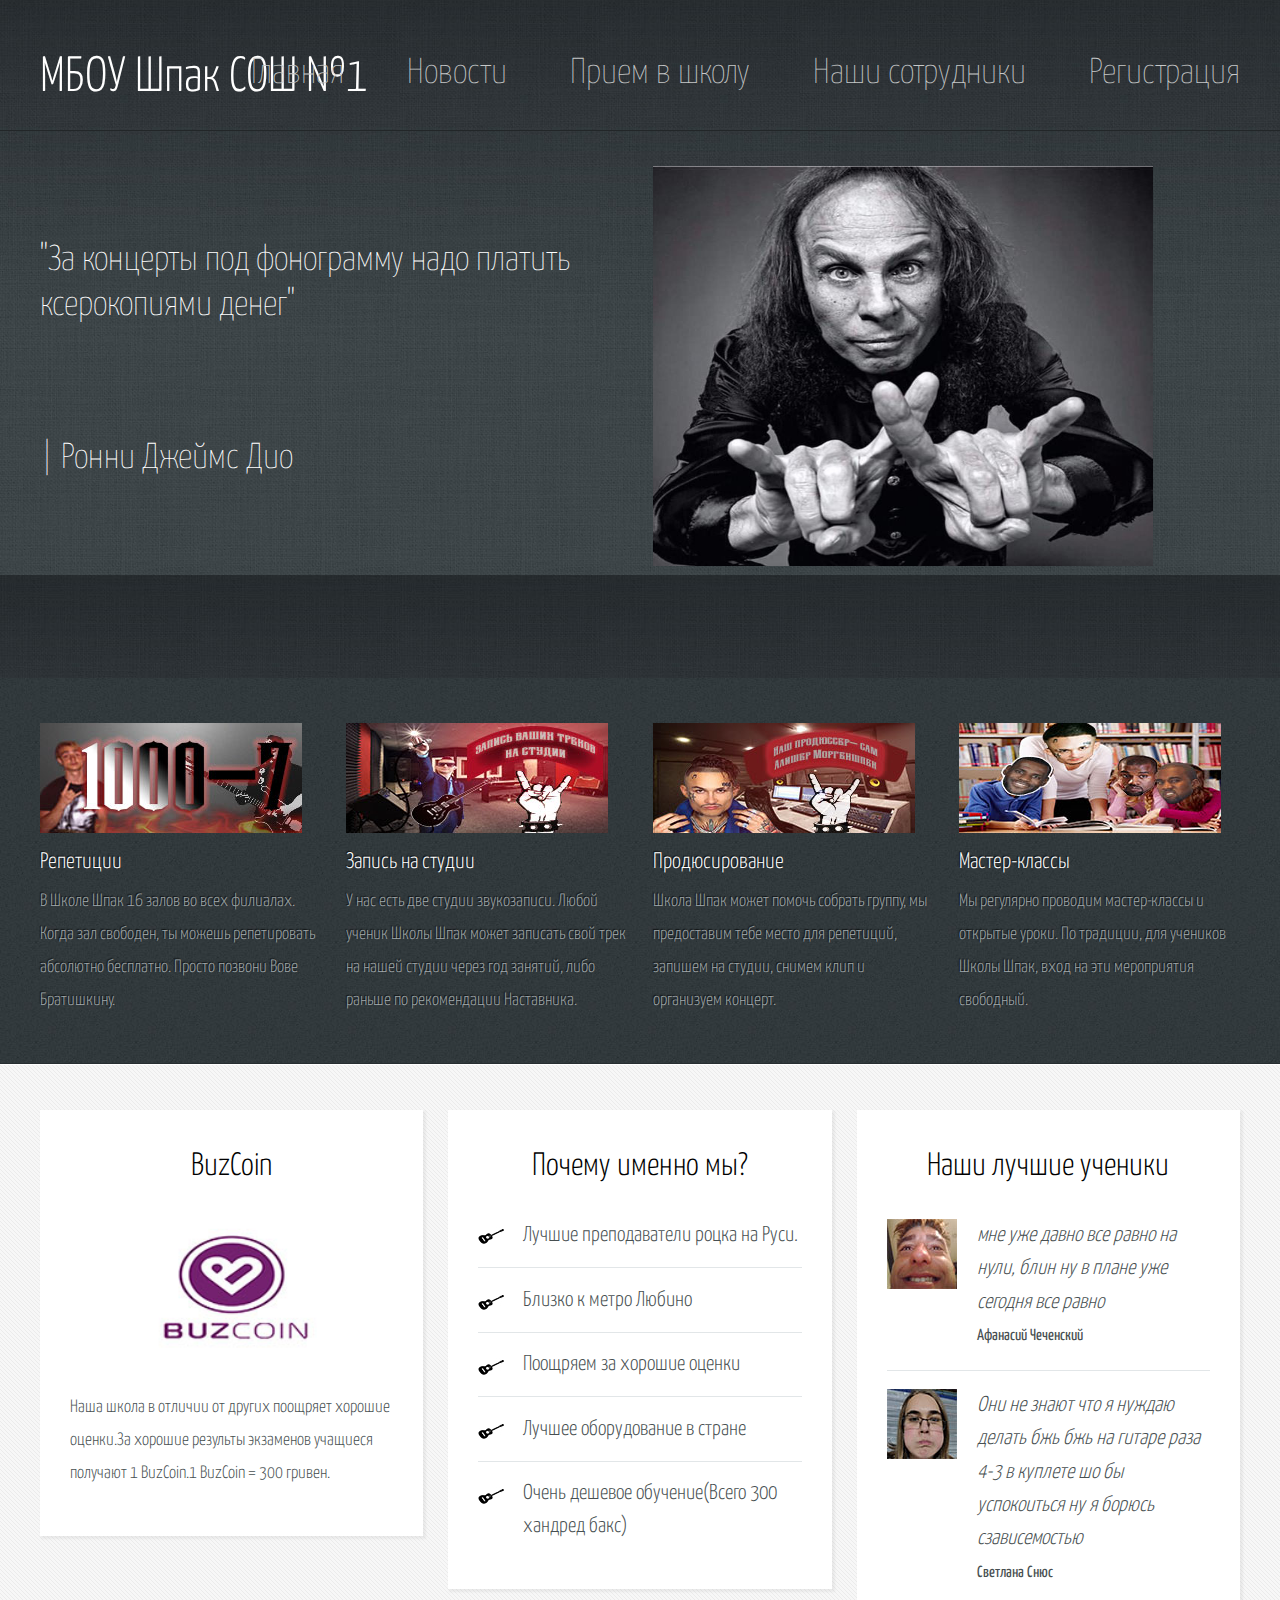
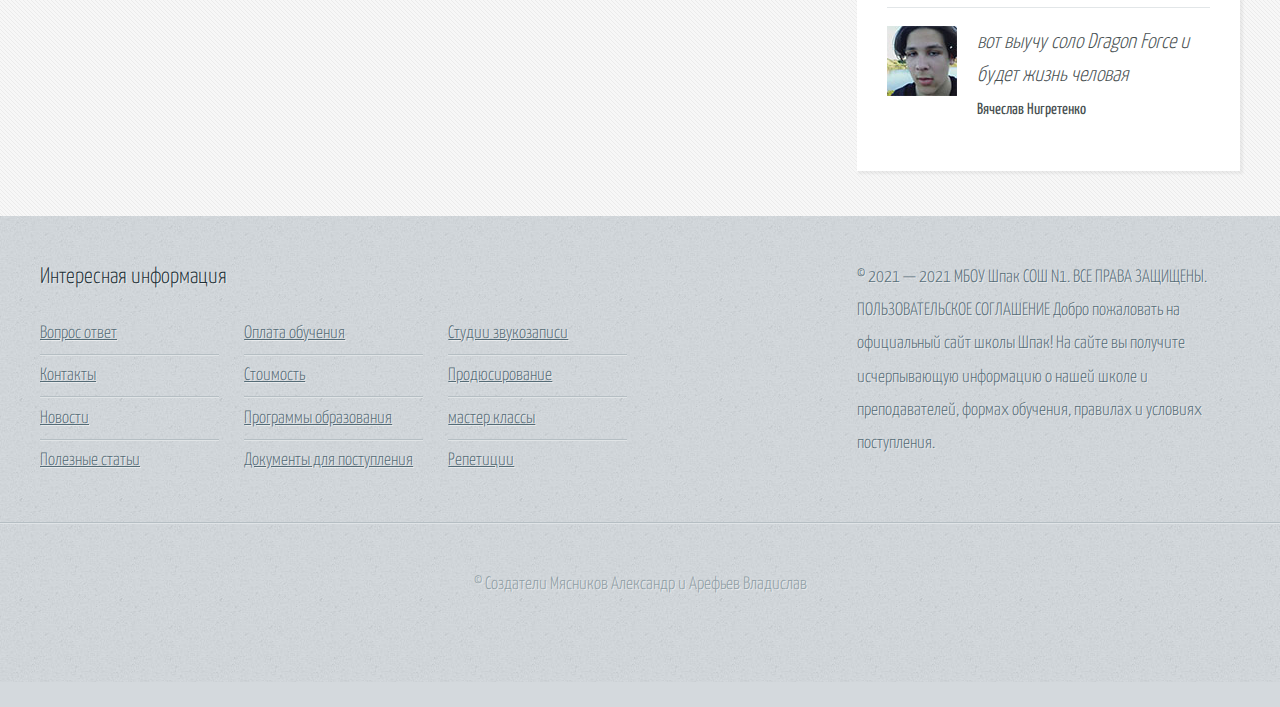
<file: index.html>
<!DOCTYPE HTML>

<html>
<head>
    <title>Skila</title>
    <meta charset="utf-8"/>
    <meta name="viewport" content="width=device-width, initial-scale=1"/>
    <script src="assets/js/ie/html5shiv.js"></script>
    <link rel="stylesheet" href="assets/css/main.css"/>
</head>
<body>
<div id="page-wrapper">


    <div id="header-wrapper">
        <header id="header" class="container">
            <div class="row">
                <div class="12u">


                    <h1>МБОУ Шпак СОШ №1</h1>


                    <nav id="nav">
                        <a href="index.html">Главная</a>
                        <a href="threecolumn.html">Новости</a>
                        <a href="twocolumn1.html">Прием в школу</a>
                        <a href="twocolumn2.html">Наши сотрудники</a>
                        <a href="registracia.html">Регистрация</a>
                    </nav>

                </div>
            </div>
        </header>
        <div id="banner">
            <div class="container">
                <div class="row">
                    <div class="6u 12u(mobile)">

                        <p>"За концерты под фонограмму надо платить ксерокопиями денег"</p>
                        <p>| Ронни Джеймс Дио</p>

                    </div>
                    <div class="6u 12u(mobile)">

                        <img src="images/rocker.jpg" width="500px" height="400px" alt=""/>

                    </div>
                </div>
            </div>
        </div>
    </div>

    <div id="features-wrapper">
        <div id="features">
            <div class="container">
                <div class="row">
                    <div class="3u 12u(mobile)">

                        <section>
                            <img src="images/pic01.jpg" alt=""/>
                            <h2>Репетиции</h2>
                            <p>
                                В Школе Шпак 16 залов во всех филиалах. Когда зал свободен, ты можешь репетировать
                                абсолютно бесплатно. Просто позвони Вове Братишкину.

                            </p>
                        </section>

                    </div>
                    <div class="3u 12u(mobile)">

                        <section>
                            <img src="images/pic02.jpg" alt=""/>
                            <h2>Запись на студии</h2>
                            <p>
                                У нас есть две студии звукозаписи. Любой ученик Школы Шпак может записать свой трек на
                                нашей студии через год занятий, либо раньше по рекомендации Наставника.

                            </p>
                        </section>

                    </div>
                    <div class="3u 12u(mobile)">

                        <section>
                            <img src="images/pic03.jpg" alt=""/>
                            <h2>Продюсирование</h2>
                            <p>
                                Школа Шпак может помочь собрать группу, мы предоставим тебе место для репетиций,
                                запишем на студии, снимем клип и организуем концерт.
                            </p>
                        </section>

                    </div>
                    <div class="3u 12u(mobile)">

                        <section>
                           <img src="images/pic04.jpg" alt=""/>
                            <h2>Мастер-классы</h2>
                            <p>
                                Мы регулярно проводим мастер-классы и открытые уроки. По традиции,
                                для учеников Школы Шпак, вход на эти мероприятия свободный.
                            </p>
                        </section>

                    </div>
                </div>
            </div>
        </div>
    </div>

    <div id="content-wrapper">
        <div id="content">
            <div class="container">
                <div class="row">
                    <div class="4u 12u(mobile)">

                        <section>
                            <header>
                                <h2>BuzCoin</h2>
                            </header>
                            <a href="#" class="feature-image"><img src="images/pic05.jpg" alt=""/></a>
                            <p>
                                Наша школа в отличии от других поощряет хорошие оценки.За хорошие результы экзаменов
                                учащиеся получают 1 BuzCoin.1 BuzCoin = 300 гривен.
                            </p>
                        </section>

                    </div>
                    <div class="4u 12u(mobile)">

                        <section>
                            <header>
                                <h2>Почему именно мы?</h2>
                            </header>
                            <ul class="check-list">
                                <li>Лучшие преподаватели роцка на Руси.</li>
                                <li>Близко к метро Любино</li>
                                <li>Поощряем за хорошие оценки</li>
                                <li>Лучшее оборудование в стране</li>
                                <li>Очень дешевое обучение(Всего 300 хандред бакс)</li>
                            </ul>
                        </section>

                    </div>
                    <div class="4u 12u(mobile)">

                        <section>
                            <header>
                                <h2>Наши лучшие ученики</h2>
                            </header>
                            <ul class="quote-list">
                                <li>
                                    <img src="images/pic06.jpg" alt=""/>
                                    <p>мне уже давно все равно на нули, блин ну в плане уже сегодня все равно</p>
                                    <span>Афанасий Чеченский</span>
                                </li>
                                <li>
                                    <img src="images/pic07.jpg" alt=""/>
                                    <p>Они не знают что я нуждаю делать бжь бжь на гитаре раза 4-3 в куплете шо бы
                                        успокоиться ну я борюсь сзависемостью</p>
                                    <span>Светлана Снюс</span>
                                </li>
                                <li>
                                    <img src="images/pic08.jpg" alt=""/>
                                    <p>вот выучу соло Dragon Force и будет жизнь человая</p>
                                    <span>Вячеслав Нигретенко</span>
                                </li>
                            </ul>
                        </section>

                    </div>
                </div>
            </div>
        </div>
    </div>

    <div id="footer-wrapper">
        <footer id="footer" class="container">
            <div class="row">
                <div class="8u 12u(mobile)">

                    <section>
                        <h2>Интересная информация</h2>
                        <div>
                            <div class="row">
                                <div class="3u 12u(mobile)">
                                    <ul class="link-list last-child">
                                        <li><a href="#">Вопрос ответ</a></li>
                                        <li><a href="#">Контакты</a></li>
                                        <li><a href="#">Новости</a></li>
                                        <li><a href="#">Полезные статьи</a></li>
                                    </ul>
                                </div>
                                <div class="3u 12u(mobile)">
                                    <ul class="link-list last-child">
                                        <li><a href="#">Оплата обучения</a></li>
                                        <li><a href="#">Стоимость</a></li>
                                        <li><a href="#">Программы образования</a></li>
                                        <li><a href="#">Документы для поступления</a></li>
                                    </ul>
                                </div>
                                <div class="3u 12u(mobile)">
                                    <ul class="link-list last-child">
                                        <li><a href="#">Студии звукозаписи</a></li>
                                        <li><a href="#">Продюсирование</a></li>
                                        <li><a href="#">мастер классы</a></li>
                                        <li><a href="#">Репетиции</a></li>
                                    </ul>
                                </div>
                            </div>
                        </div>
                    </section>

                </div>
                <div class="4u 12u(mobile)">

                    <section>
                        <p>
                            © 2021 — 2021 МБОУ Шпак СОШ N1. ВСЕ ПРАВА ЗАЩИЩЕНЫ. ПОЛЬЗОВАТЕЛЬСКОЕ СОГЛАШЕНИЕ
                            Добро пожаловать на официальный сайт школы Шпак! На сайте вы получите исчерпывающую
                            информацию о нашей школе и преподавателей, формах обучения, правилах и
                            условиях поступления.
                        </p>
                    </section>

                </div>
            </div>
        </footer>
    </div>


    <div id="copyright">
        &copy; Создатели Мясников Александр и Арефьев Владислав
    </div>

</div>

<script src="assets/js/jquery.min.js"></script>
<script src="assets/js/skel.min.js"></script>
<script src="assets/js/skel-viewport.min.js"></script>
<script src="assets/js/util.js"></script>

<script src="assets/js/ie/respond.min.js"></script>
<script src="assets/js/main.js"></script>

</body>
</html>
</file>
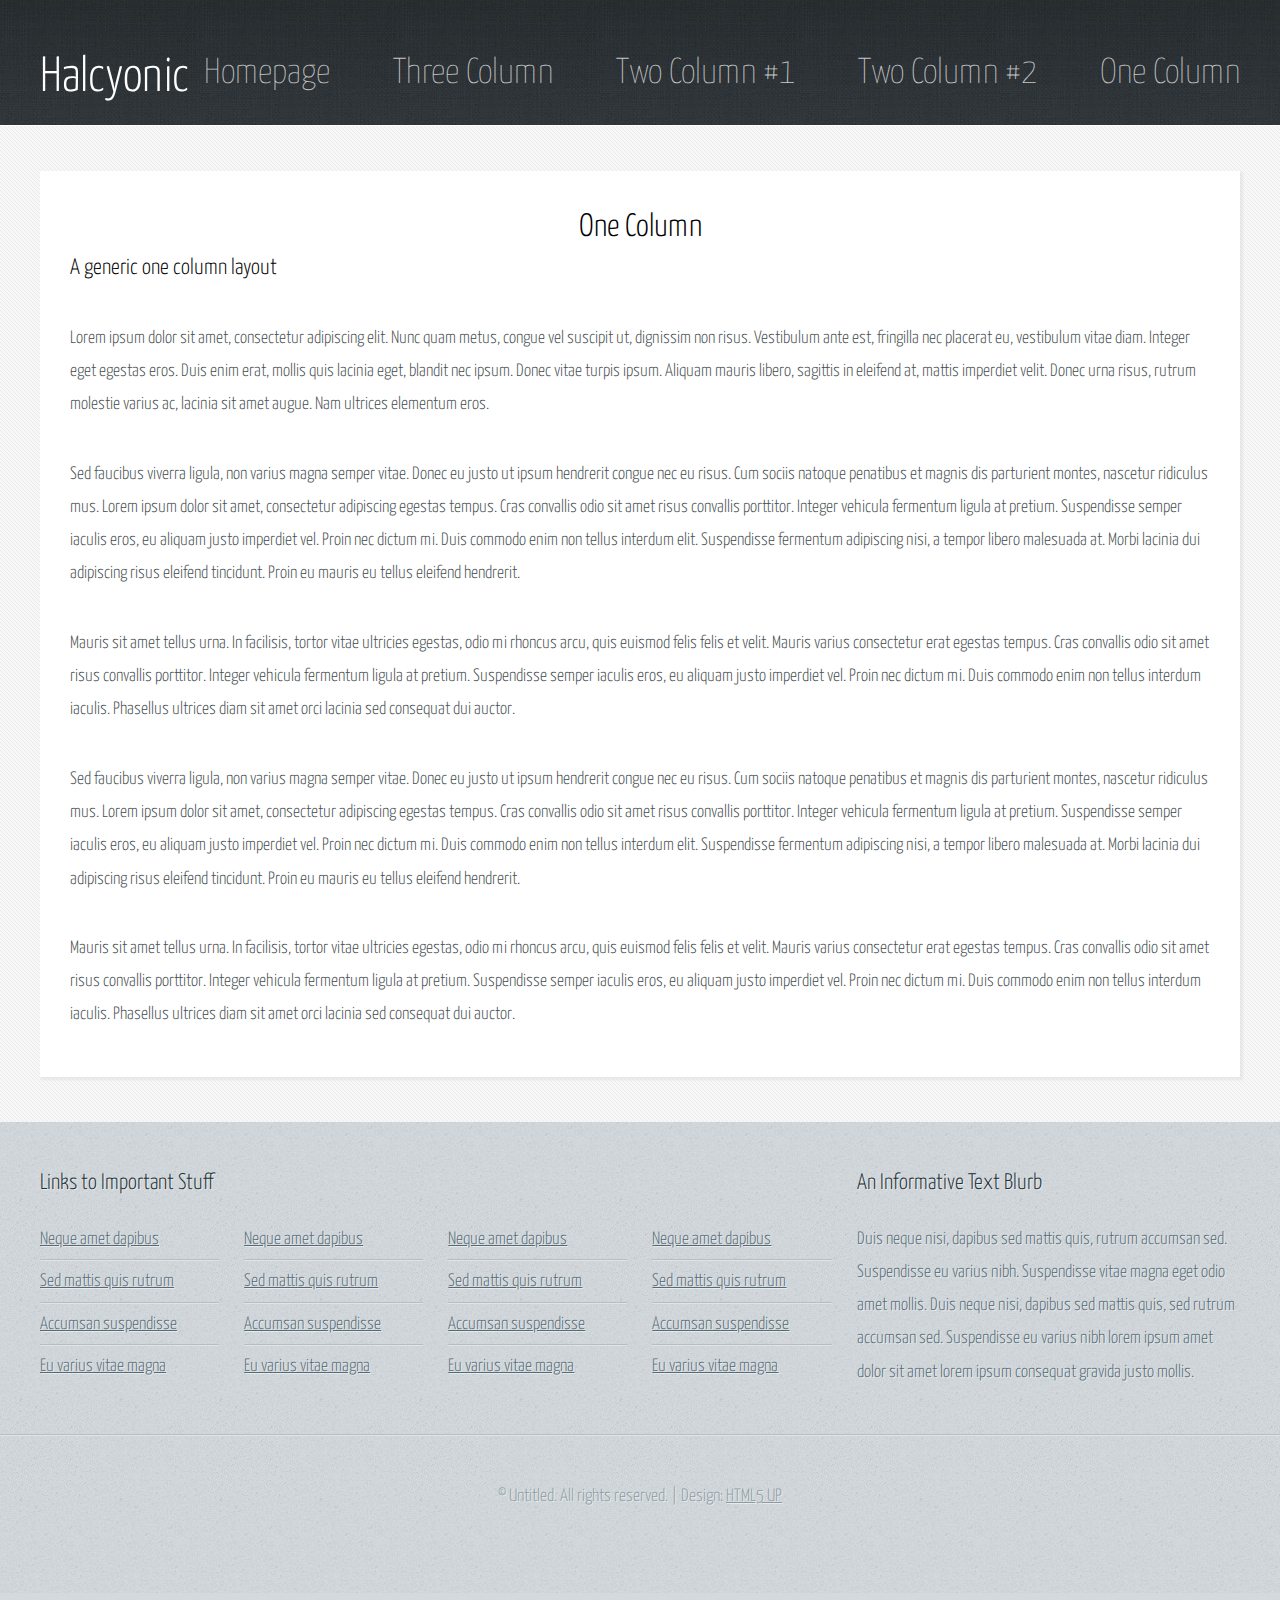
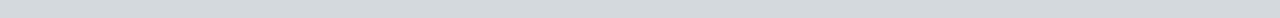
<file: onecolumn.html>
<!DOCTYPE HTML>
<!--
	Halcyonic by HTML5 UP
	html5up.net | @ajlkn
	Free for personal and commercial use under the CCA 3.0 license (html5up.net/license)
-->
<html>
	<head>
		<title>One Column - Halcyonic by HTML5 UP</title>
		<meta charset="utf-8" />
		<meta name="viewport" content="width=device-width, initial-scale=1" />
		<!--[if lte IE 8]><script src="assets/js/ie/html5shiv.js"></script><![endif]-->
		<link rel="stylesheet" href="assets/css/main.css" />
		<!--[if lte IE 9]><link rel="stylesheet" href="assets/css/ie9.css" /><![endif]-->
	</head>
	<body class="subpage">
		<div id="page-wrapper">

			<!-- Header -->
				<div id="header-wrapper">
					<header id="header" class="container">
						<div class="row">
							<div class="12u">

								<!-- Logo -->
									<h1><a href="#" id="logo">Halcyonic</a></h1>

								<!-- Nav -->
									<nav id="nav">
										<a href="index.html">Homepage</a>
										<a href="threecolumn.html">Three Column</a>
										<a href="twocolumn1.html">Two Column #1</a>
										<a href="twocolumn2.html">Two Column #2</a>
										<a href="onecolumn.html">One Column</a>
									</nav>

							</div>
						</div>
					</header>
				</div>

			<!-- Content -->
				<div id="content-wrapper">
					<div id="content">
						<div class="container">
							<div class="row">
								<div class="12u">

									<!-- Main Content -->
										<section>
											<header>
												<h2>One Column</h2>
												<h3>A generic one column layout</h3>
											</header>
											<p>
												Lorem ipsum dolor sit amet, consectetur adipiscing elit. Nunc quam metus, congue
												vel suscipit ut, dignissim non risus. Vestibulum ante est, fringilla nec placerat
												eu, vestibulum vitae diam. Integer eget egestas eros. Duis enim erat, mollis quis
												lacinia eget, blandit nec ipsum. Donec vitae turpis ipsum. Aliquam mauris libero,
												sagittis in eleifend at, mattis imperdiet velit. Donec urna risus, rutrum molestie
												varius ac, lacinia sit amet augue. Nam ultrices elementum eros.
											</p>
											<p>
												Sed faucibus viverra ligula, non varius magna semper vitae. Donec eu justo ut ipsum
												hendrerit congue nec eu risus. Cum sociis natoque penatibus et magnis dis parturient
												montes, nascetur ridiculus mus. Lorem ipsum dolor sit amet, consectetur adipiscing
												egestas tempus. Cras convallis odio sit amet risus convallis porttitor. Integer
												vehicula fermentum ligula at pretium. Suspendisse semper iaculis eros, eu aliquam
												justo imperdiet vel. Proin nec dictum mi. Duis commodo enim non tellus interdum
												elit. Suspendisse fermentum adipiscing nisi, a tempor libero malesuada at. Morbi
												lacinia dui adipiscing risus eleifend tincidunt. Proin eu mauris eu tellus eleifend
												hendrerit.
											</p>
											<p>
												Mauris sit amet tellus urna. In facilisis, tortor vitae ultricies egestas, odio
												mi rhoncus arcu, quis euismod felis felis et velit. Mauris varius consectetur erat
												egestas tempus. Cras convallis odio sit amet risus convallis porttitor. Integer
												vehicula fermentum ligula at pretium. Suspendisse semper iaculis eros, eu aliquam
												justo imperdiet vel. Proin nec dictum mi. Duis commodo enim non tellus interdum
												iaculis. Phasellus ultrices diam sit amet orci lacinia sed consequat dui auctor.
											</p>
											<p>
												Sed faucibus viverra ligula, non varius magna semper vitae. Donec eu justo ut ipsum
												hendrerit congue nec eu risus. Cum sociis natoque penatibus et magnis dis parturient
												montes, nascetur ridiculus mus. Lorem ipsum dolor sit amet, consectetur adipiscing
												egestas tempus. Cras convallis odio sit amet risus convallis porttitor. Integer
												vehicula fermentum ligula at pretium. Suspendisse semper iaculis eros, eu aliquam
												justo imperdiet vel. Proin nec dictum mi. Duis commodo enim non tellus interdum
												elit. Suspendisse fermentum adipiscing nisi, a tempor libero malesuada at. Morbi
												lacinia dui adipiscing risus eleifend tincidunt. Proin eu mauris eu tellus eleifend
												hendrerit.
											</p>
											<p>
												Mauris sit amet tellus urna. In facilisis, tortor vitae ultricies egestas, odio
												mi rhoncus arcu, quis euismod felis felis et velit. Mauris varius consectetur erat
												egestas tempus. Cras convallis odio sit amet risus convallis porttitor. Integer
												vehicula fermentum ligula at pretium. Suspendisse semper iaculis eros, eu aliquam
												justo imperdiet vel. Proin nec dictum mi. Duis commodo enim non tellus interdum
												iaculis. Phasellus ultrices diam sit amet orci lacinia sed consequat dui auctor.
											</p>
										</section>

								</div>
							</div>
						</div>
					</div>
				</div>

			<!-- Footer -->
				<div id="footer-wrapper">
					<footer id="footer" class="container">
						<div class="row">
							<div class="8u 12u(mobile)">

								<!-- Links -->
									<section>
										<h2>Links to Important Stuff</h2>
										<div>
											<div class="row">
												<div class="3u 12u(mobile)">
													<ul class="link-list last-child">
														<li><a href="#">Neque amet dapibus</a></li>
														<li><a href="#">Sed mattis quis rutrum</a></li>
														<li><a href="#">Accumsan suspendisse</a></li>
														<li><a href="#">Eu varius vitae magna</a></li>
													</ul>
												</div>
												<div class="3u 12u(mobile)">
													<ul class="link-list last-child">
														<li><a href="#">Neque amet dapibus</a></li>
														<li><a href="#">Sed mattis quis rutrum</a></li>
														<li><a href="#">Accumsan suspendisse</a></li>
														<li><a href="#">Eu varius vitae magna</a></li>
													</ul>
												</div>
												<div class="3u 12u(mobile)">
													<ul class="link-list last-child">
														<li><a href="#">Neque amet dapibus</a></li>
														<li><a href="#">Sed mattis quis rutrum</a></li>
														<li><a href="#">Accumsan suspendisse</a></li>
														<li><a href="#">Eu varius vitae magna</a></li>
													</ul>
												</div>
												<div class="3u 12u(mobile)">
													<ul class="link-list last-child">
														<li><a href="#">Neque amet dapibus</a></li>
														<li><a href="#">Sed mattis quis rutrum</a></li>
														<li><a href="#">Accumsan suspendisse</a></li>
														<li><a href="#">Eu varius vitae magna</a></li>
													</ul>
												</div>
											</div>
										</div>
									</section>

							</div>
							<div class="4u 12u(mobile)">

								<!-- Blurb -->
									<section>
										<h2>An Informative Text Blurb</h2>
										<p>
											Duis neque nisi, dapibus sed mattis quis, rutrum accumsan sed. Suspendisse eu
											varius nibh. Suspendisse vitae magna eget odio amet mollis. Duis neque nisi,
											dapibus sed mattis quis, sed rutrum accumsan sed. Suspendisse eu varius nibh
											lorem ipsum amet dolor sit amet lorem ipsum consequat gravida justo mollis.
										</p>
									</section>

							</div>
						</div>
					</footer>
				</div>

			<!-- Copyright -->
				<div id="copyright">
					&copy; Untitled. All rights reserved. | Design: <a href="http://html5up.net">HTML5 UP</a>
				</div>

		</div>

		<!-- Scripts -->
			<script src="assets/js/jquery.min.js"></script>
			<script src="assets/js/skel.min.js"></script>
			<script src="assets/js/skel-viewport.min.js"></script>
			<script src="assets/js/util.js"></script>
			<!--[if lte IE 8]><script src="assets/js/ie/respond.min.js"></script><![endif]-->
			<script src="assets/js/main.js"></script>

	</body>
</html>
</file>
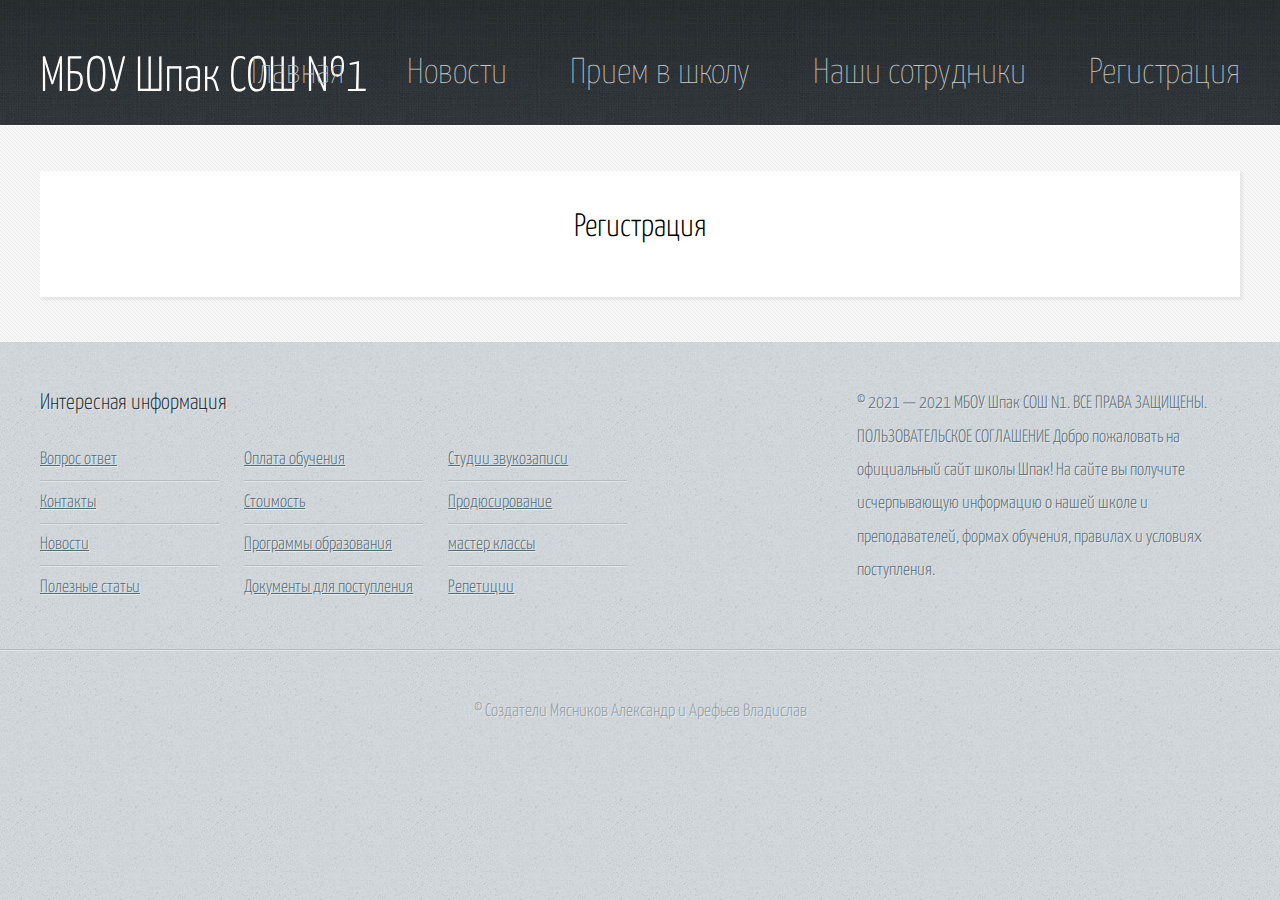
<file: registracia.html>
<!DOCTYPE HTML>

<html>
	<head>
		<title>Skila</title>
		<meta charset="utf-8" />
		<meta name="viewport" content="width=device-width, initial-scale=1" />
<script src="assets/js/ie/html5shiv.js"></script>
		<link rel="stylesheet" href="assets/css/main.css" />
	</head>
	<body class="subpage">
		<div id="page-wrapper">

    <div id="header-wrapper">
        <header id="header" class="container">
            <div class="row">
                <div class="12u">


                    <h1>МБОУ Шпак СОШ №1</h1>


                    <nav id="nav">
                        <a href="index.html">Главная</a>
                        <a href="threecolumn.html">Новости</a>
                        <a href="twocolumn1.html">Прием в школу</a>
                        <a href="twocolumn2.html">Наши сотрудники</a>
                        <a href="registracia.html">Регистрация</a>
                    </nav>

                </div>
            </div>
				</div>

				<div id="content-wrapper">
					<div id="content">
						<div class="container">
							<div class="row">
								<div class="12u">

										<section>
											<header>
												<h2>Регистрация</h2>
											</header>

										</section>

								</div>
							</div>
						</div>
					</div>
				</div>

				<div id="footer-wrapper">
					<footer id="footer" class="container">
						<div class="row">
							<div class="8u 12u(mobile)">

								<section>
									<h2>Интересная информация</h2>
									<div>
										<div class="row">
											<div class="3u 12u(mobile)">
												<ul class="link-list last-child">
													<li><a href="#">Вопрос ответ</a></li>
													<li><a href="#">Контакты</a></li>
													<li><a href="#">Новости</a></li>
													<li><a href="#">Полезные статьи</a></li>
												</ul>
											</div>
											<div class="3u 12u(mobile)">
												<ul class="link-list last-child">
													<li><a href="#">Оплата обучения</a></li>
													<li><a href="#">Стоимость</a></li>
													<li><a href="#">Программы образования</a></li>
													<li><a href="#">Документы для поступления</a></li>
												</ul>
											</div>
											<div class="3u 12u(mobile)">
												<ul class="link-list last-child">
													<li><a href="#">Студии звукозаписи</a></li>
													<li><a href="#">Продюсирование</a></li>
													<li><a href="#">мастер классы</a></li>
													<li><a href="#">Репетиции</a></li>
												</ul>
											</div>
										</div>
									</div>
								</section>

							</div>
							<div class="4u 12u(mobile)">

								<section>
									<p>
										© 2021 — 2021 МБОУ Шпак СОШ N1. ВСЕ ПРАВА ЗАЩИЩЕНЫ. ПОЛЬЗОВАТЕЛЬСКОЕ СОГЛАШЕНИЕ
										Добро пожаловать на официальный сайт школы Шпак! На сайте вы получите исчерпывающую
										информацию о нашей школе и преподавателей, формах обучения, правилах и
										условиях поступления.
									</p>
								</section>

							</div>
						</div>
					</footer>
				</div>


			<div id="copyright">
				&copy; Создатели Мясников Александр и Арефьев Владислав
			</div>

		</div>

			<script src="assets/js/jquery.min.js"></script>
			<script src="assets/js/skel.min.js"></script>
			<script src="assets/js/skel-viewport.min.js"></script>
			<script src="assets/js/util.js"></script>
<script src="assets/js/ie/respond.min.js"></script>
			<script src="assets/js/main.js"></script>

	</body>
</html>
</file>
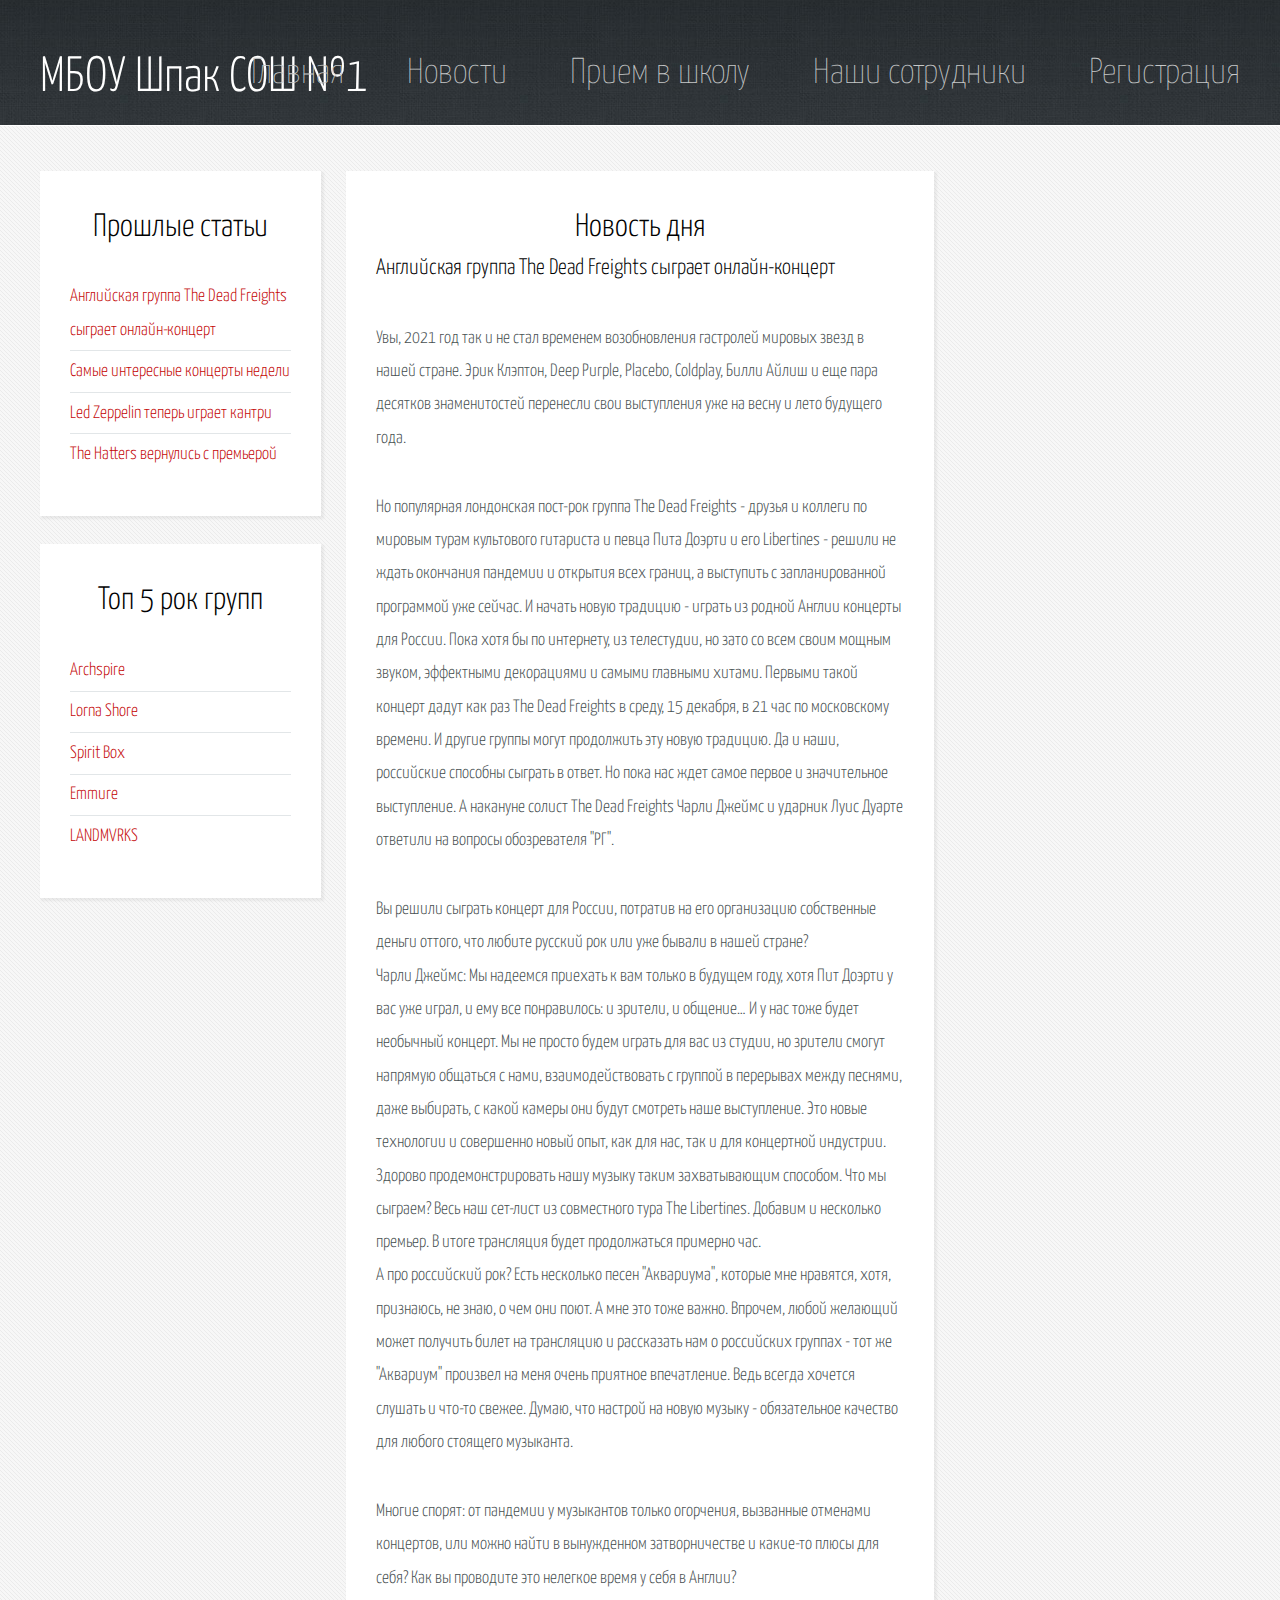
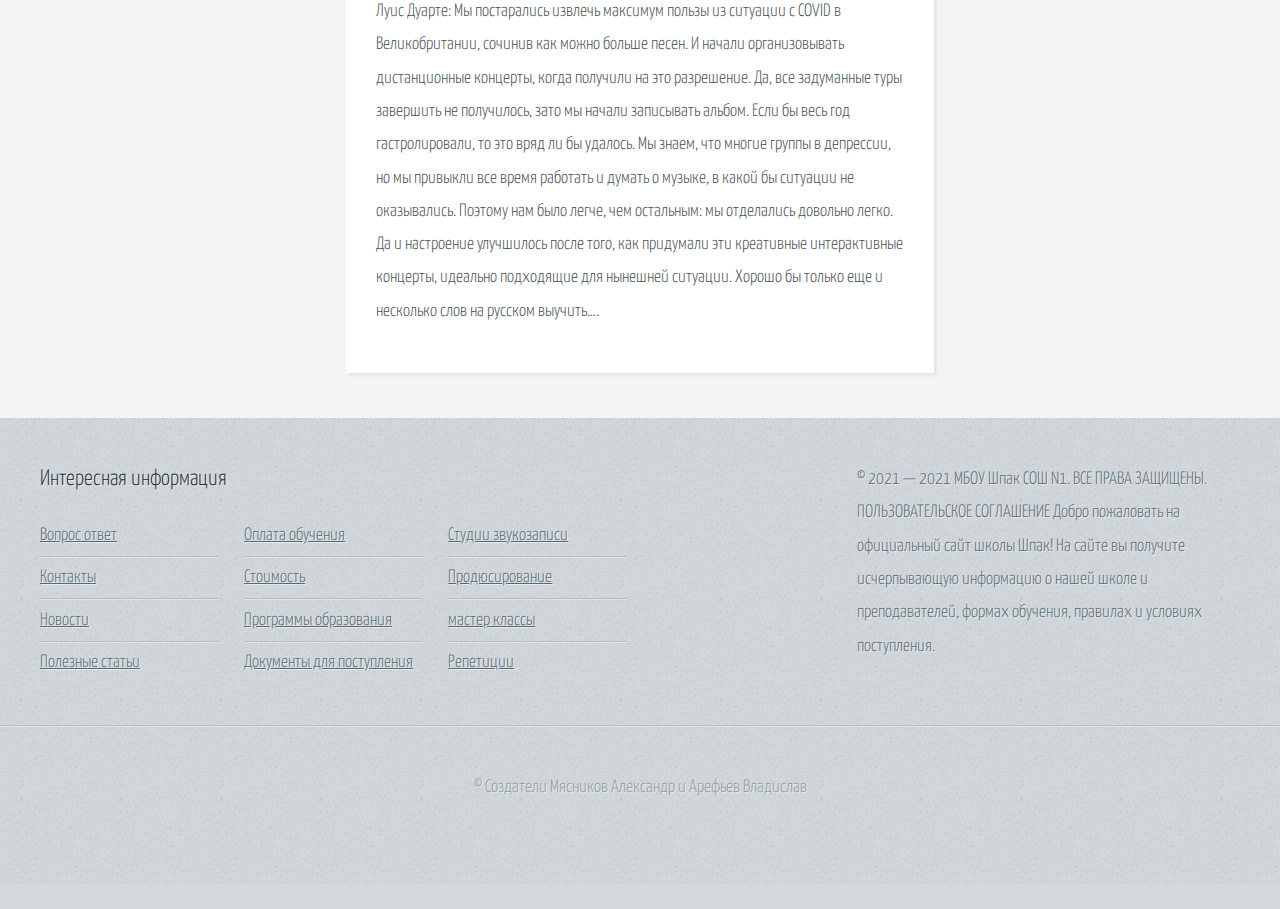
<file: threecolumn.html>
<!DOCTYPE HTML>
<html>
<head>
    <title>Skila</title>
    <meta charset="utf-8"/>
    <meta name="viewport" content="width=device-width, initial-scale=1"/>
    <script src="assets/js/ie/html5shiv.js"></script>
    <link rel="stylesheet" href="assets/css/main.css"/>
</head>
<body class="subpage">
<div id="page-wrapper">

    <div id="header-wrapper">
        <header id="header" class="container">
            <div class="row">
                <div class="12u">


                    <h1>МБОУ Шпак СОШ №1</h1>


                    <nav id="nav">
                        <a href="index.html">Главная</a>
                        <a href="threecolumn.html">Новости</a>
                        <a href="twocolumn1.html">Прием в школу</a>
                        <a href="twocolumn2.html">Наши сотрудники</a>
                        <a href="registracia.html">Регистрация</a>
                    </nav>

                </div>
            </div>
        </header>
    </div>

    <div id="content-wrapper">
        <div id="content">
            <div class="container">
                <div class="row">
                    <div class="3u 12u(mobile)">

                        <section>
                            <header>
                                <h2>Прошлые статьи</h2>
                            </header>
                            <ul class="link-list">
                                <li>
                                    <a href="https://rg.ru/2021/12/14/anglijskaia-gruppa-the-dead-freights-sygraet-onlajn-koncert.html">Английская
                                        группа The Dead Freights сыграет онлайн-концерт</a></li>
                                <li>
                                    <a href="https://rg.ru/2021/12/08/the-hatters-otmetiat-iubilej-v-moskovskom-music-media-dome.html">Самые
                                        интересные концерты недели</a></li>
                                <li><a href="https://rg.ru/2021/12/08/led-zeppelin-teper-igraet-kantri.html">Led
                                    Zeppelin теперь играет кантри</a></li>
                                <li><a href="https://rg.ru/2021/12/14/the-hatters-vernulis-s-premeroj.html">The Hatters
                                    вернулись с премьерой</a></li>
                            </ul>
                        </section>
                        <section>
                            <header>
                                <h2>Топ 5 рок групп</h2>
                            </header>
                            <ul class="link-list">
                                <li><a href="#">Archspire</a></li>
                                <li><a href="#">Lorna Shore</a></li>
                                <li><a href="#">Spirit Box</a></li>
                                <li><a href="#">Emmure</a></li>
                                <li><a href="#">LANDMVRKS</a></li>
                            </ul>
                        </section>
                    </div>
                    <div class="6u 12u(mobile) important(mobile)">

                        <section>
                            <header>
                                <h2>Новость дня</h2>
                                <h3>Английская группа The Dead Freights сыграет онлайн-концерт</h3>
                            </header>
                            <p class="bold">
                                Увы, 2021 год так и не стал временем возобновления гастролей мировых звезд в нашей
                                стране.
                                Эрик Клэптон, Deep Purple, Placebo, Coldplay, Билли Айлиш и еще пара десятков
                                знаменитостей
                                перенесли свои выступления уже на весну и лето будущего года.

                            </p>
                            <p>
                                Но популярная лондонская пост-рок группа The Dead Freights - друзья и коллеги по мировым
                                турам культового гитариста и певца Пита Доэрти и его Libertines - решили не ждать
                                окончания
                                пандемии и открытия всех границ, а выступить с запланированной программой уже сейчас.
                                И начать новую традицию - играть из родной Англии концерты для России.
                                Пока хотя бы по интернету, из телестудии, но зато со всем своим мощным звуком,
                                эффектными декорациями и самыми главными хитами. Первыми такой концерт дадут как раз
                                The Dead Freights в среду, 15 декабря, в 21 час по московскому времени.
                                И другие группы могут продолжить эту новую традицию. Да и наши, российские способны
                                сыграть в ответ. Но пока нас ждет самое первое и значительное выступление.
                                А накануне солист The Dead Freights Чарли Джеймс и ударник Луис Дуарте ответили на
                                вопросы обозревателя "РГ".


                            </p>
                            <p>
                                <p1 class="bold">
                                    Вы решили сыграть концерт для России, потратив на его организацию собственные деньги
                                    оттого,
                                    что любите русский рок или уже бывали в нашей стране?
                                </p1>
                                <br>

                                <p1 class="bold">Чарли Джеймс:</p1>
                                Мы надеемся приехать к вам только в будущем году, хотя Пит Доэрти
                                у вас уже играл, и ему все понравилось: и зрители, и общение… И у нас тоже
                                будет необычный концерт. Мы не просто будем играть для вас из студии, но зрители смогут
                                напрямую общаться с нами, взаимодействовать с группой в перерывах между песнями,
                                даже выбирать, с какой камеры они будут смотреть наше выступление. Это новые технологии
                                и совершенно новый опыт, как для нас, так и для концертной индустрии. Здорово
                                продемонстрировать нашу музыку таким захватывающим способом. Что мы сыграем?
                                Весь наш сет-лист из совместного тура The Libertines. Добавим и несколько премьер.
                                В итоге трансляция будет продолжаться примерно час.<br>
                                А про российский рок? Есть несколько песен "Аквариума", которые мне нравятся, хотя,
                                признаюсь, не знаю, о чем они поют. А мне это тоже важно. Впрочем, любой желающий
                                может получить билет на трансляцию и рассказать нам о российских группах - тот же
                                "Аквариум" произвел на меня очень приятное впечатление. Ведь всегда хочется слушать и
                                что-то свежее. Думаю, что настрой на новую музыку - обязательное качество для любого
                                стоящего музыканта.
                            </p>
                            <p>
                                <p1 class="bold">Многие спорят: от пандемии у музыкантов только огорчения, вызванные
                                    отменами концертов,
                                    или можно найти в вынужденном затворничестве и какие-то плюсы для себя?
                                    Как вы проводите это нелегкое время у себя в Англии?<br>
                                </p1>
                                <p1 class="bold">Луис Дуарте:</p1>
                                Мы постарались извлечь максимум пользы из ситуации с
                                COVID в Великобритании, сочинив как можно больше песен. И начали организовывать
                                дистанционные концерты, когда получили на это разрешение. Да, все задуманные туры
                                завершить
                                не получилось, зато мы начали записывать альбом. Если бы весь год гастролировали, то это
                                вряд
                                ли бы удалось. Мы знаем, что многие группы в депрессии, но мы привыкли все время
                                работать и
                                думать о музыке, в какой бы ситуации не оказывались.

                                Поэтому нам было легче, чем остальным: мы отделались довольно легко. Да и настроение
                                улучшилось после того, как придумали эти креативные интерактивные концерты, идеально
                                подходящие
                                для нынешней ситуации. Хорошо бы только еще и несколько слов на русском выучить….
                                </p>
                        </section>

                    </div>
                    <div class="3u 12u(mobile)">


                    </div>
                </div>
            </div>
        </div>
    </div>

    <div id="footer-wrapper">
        <footer id="footer" class="container">
            <div class="row">
                <div class="8u 12u(mobile)">

                    <section>
                        <h2>Интересная информация</h2>
                        <div>
                            <div class="row">
                                <div class="3u 12u(mobile)">
                                    <ul class="link-list last-child">
                                        <li><a href="#">Вопрос ответ</a></li>
                                        <li><a href="#">Контакты</a></li>
                                        <li><a href="#">Новости</a></li>
                                        <li><a href="#">Полезные статьи</a></li>
                                    </ul>
                                </div>
                                <div class="3u 12u(mobile)">
                                    <ul class="link-list last-child">
                                        <li><a href="#">Оплата обучения</a></li>
                                        <li><a href="#">Стоимость</a></li>
                                        <li><a href="#">Программы образования</a></li>
                                        <li><a href="#">Документы для поступления</a></li>
                                    </ul>
                                </div>
                                <div class="3u 12u(mobile)">
                                    <ul class="link-list last-child">
                                        <li><a href="#">Студии звукозаписи</a></li>
                                        <li><a href="#">Продюсирование</a></li>
                                        <li><a href="#">мастер классы</a></li>
                                        <li><a href="#">Репетиции</a></li>
                                    </ul>
                                </div>
                            </div>
                        </div>
                    </section>

                </div>
                <div class="4u 12u(mobile)">

                    <section>
                        <p>
                            © 2021 — 2021 МБОУ Шпак СОШ N1. ВСЕ ПРАВА ЗАЩИЩЕНЫ. ПОЛЬЗОВАТЕЛЬСКОЕ СОГЛАШЕНИЕ
                            Добро пожаловать на официальный сайт школы Шпак! На сайте вы получите исчерпывающую
                            информацию о нашей школе и преподавателей, формах обучения, правилах и
                            условиях поступления.
                        </p>
                    </section>

                </div>
            </div>
        </footer>
    </div>
    <div id="copyright">
        &copy; Создатели Мясников Александр и Арефьев Владислав
    </div>
</div>
<script src="assets/js/jquery.min.js"></script>
<script src="assets/js/skel.min.js"></script>
<script src="assets/js/skel-viewport.min.js"></script>
<script src="assets/js/util.js"></script>
<script src="assets/js/ie/respond.min.js"></script>
<script src="assets/js/main.js"></script>

</body>
</html>
</file>
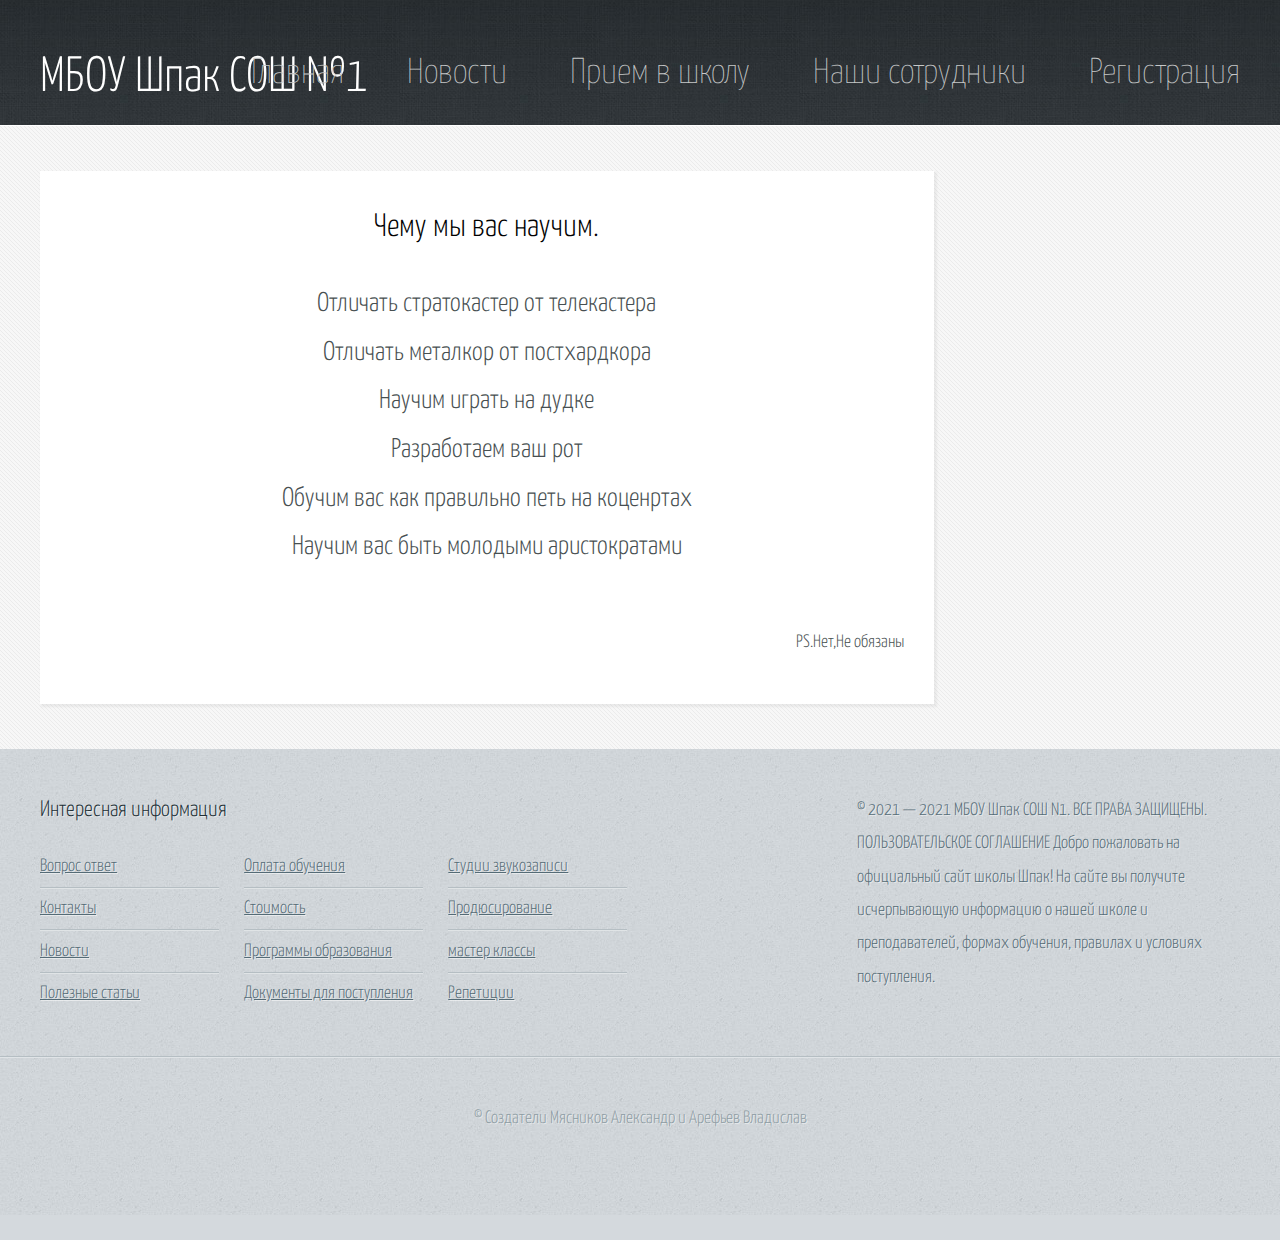
<file: twocolumn1.html>
<!DOCTYPE HTML>

<html>
<head>
    <title>Two Column 1 - Halcyonic by HTML5 UP</title>
    <meta charset="utf-8"/>
    <meta name="viewport" content="width=device-width, initial-scale=1"/>
    <script src="assets/js/ie/html5shiv.js"></script>
    <link rel="stylesheet" href="assets/css/main.css"/>
<body class="subpage">
<div id="page-wrapper">

    <div id="header-wrapper">
        <header id="header" class="container">
            <div class="row">
                <div class="12u">


                    <h1>МБОУ Шпак СОШ №1</h1>


                    <nav id="nav">
                        <a href="index.html">Главная</a>
                        <a href="threecolumn.html">Новости</a>
                        <a href="twocolumn1.html">Прием в школу</a>
                        <a href="twocolumn2.html">Наши сотрудники</a>
                        <a href="registracia.html">Регистрация</a>
                    </nav>

                </div>
            </div>
        </header>
    </div>

    <div id="content-wrapper">
        <div id="content">
            <div class="container">
                <div class="row">
                    <div class="9u 12u(mobile)">

                        <section>
                            <header>
                                <h2>Чему мы вас научим.</h2>
                            </header>
                            <ul class="morgen">
                                <li> Отличать стратокастер от телекастера
                                </li>
                                <li>Отличать металкор от постхардкора</li>
                                <li>Научим играть на дудке</li>
                                <li>Разработаем ваш рот</li>
                                <li>Обучим вас как правильно петь на коценртах</li>
                                <li>Научим вас быть молодыми аристократами</li>
                            </ul>
                            <p class="revva">PS.Нет,Не обязаны</p>
                        </section>

                    </div>
                    <div class="3u 12u(mobile)">


                    </div>
                </div>
            </div>
        </div>
    </div>

    <div id="footer-wrapper">
        <footer id="footer" class="container">
            <div class="row">
                <div class="8u 12u(mobile)">

                    <section>
                        <h2>Интересная информация</h2>
                        <div>
                            <div class="row">
                                <div class="3u 12u(mobile)">
                                    <ul class="link-list last-child">
                                        <li><a href="#">Вопрос ответ</a></li>
                                        <li><a href="#">Контакты</a></li>
                                        <li><a href="#">Новости</a></li>
                                        <li><a href="#">Полезные статьи</a></li>
                                    </ul>
                                </div>
                                <div class="3u 12u(mobile)">
                                    <ul class="link-list last-child">
                                        <li><a href="#">Оплата обучения</a></li>
                                        <li><a href="#">Стоимость</a></li>
                                        <li><a href="#">Программы образования</a></li>
                                        <li><a href="#">Документы для поступления</a></li>
                                    </ul>
                                </div>
                                <div class="3u 12u(mobile)">
                                    <ul class="link-list last-child">
                                        <li><a href="#">Студии звукозаписи</a></li>
                                        <li><a href="#">Продюсирование</a></li>
                                        <li><a href="#">мастер классы</a></li>
                                        <li><a href="#">Репетиции</a></li>
                                    </ul>
                                </div>
                            </div>
                        </div>
                    </section>

                </div>
                <div class="4u 12u(mobile)">

                    <section>
                        <p>
                            © 2021 — 2021 МБОУ Шпак СОШ N1. ВСЕ ПРАВА ЗАЩИЩЕНЫ. ПОЛЬЗОВАТЕЛЬСКОЕ СОГЛАШЕНИЕ
                            Добро пожаловать на официальный сайт школы Шпак! На сайте вы получите исчерпывающую
                            информацию о нашей школе и преподавателей, формах обучения, правилах и
                            условиях поступления.
                        </p>
                    </section>

                </div>
            </div>
        </footer>
    </div>

    <div id="copyright">
        &copy; Создатели Мясников Александр и Арефьев Владислав
    </div>

</div>

<script src="assets/js/jquery.min.js"></script>
<script src="assets/js/skel.min.js"></script>
<script src="assets/js/skel-viewport.min.js"></script>
<script src="assets/js/util.js"></script>

<script src="assets/js/ie/respond.min.js"></script>
<script src="assets/js/main.js"></script>

</body>
</html>
</file>
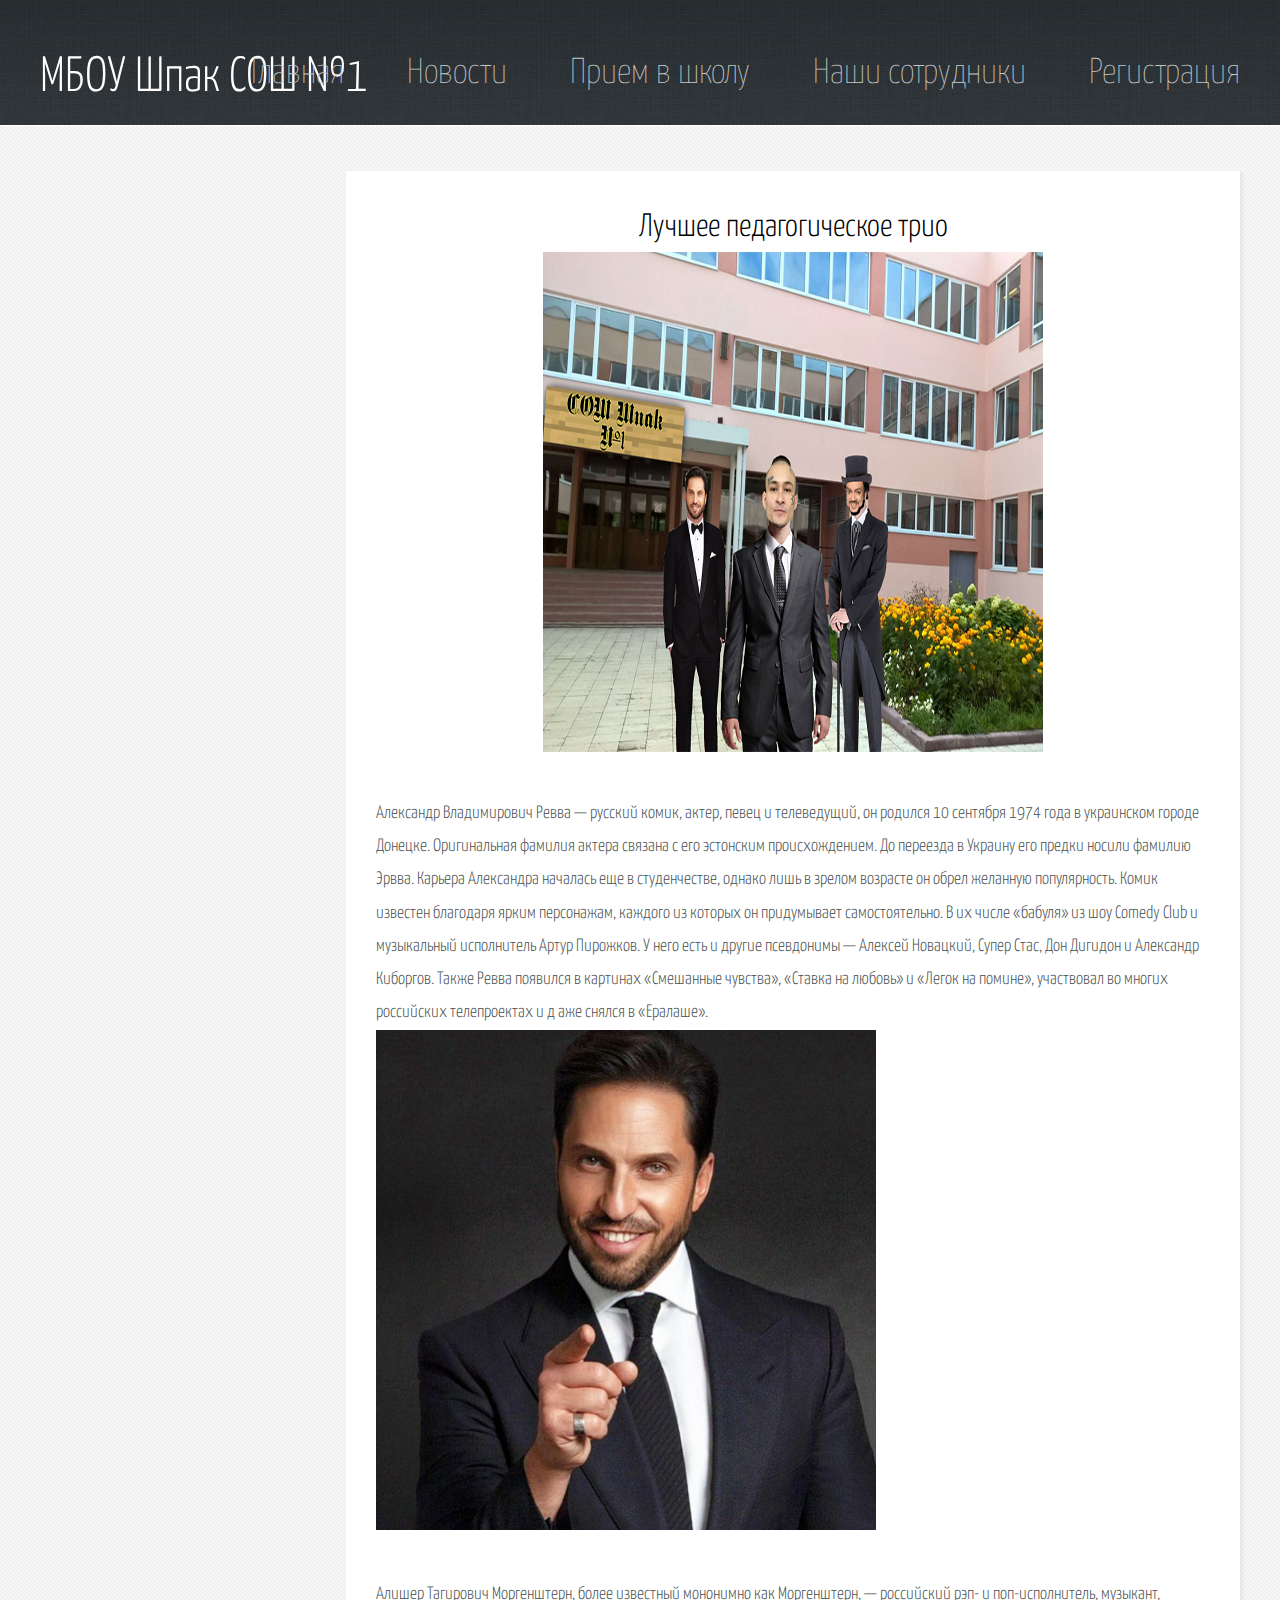
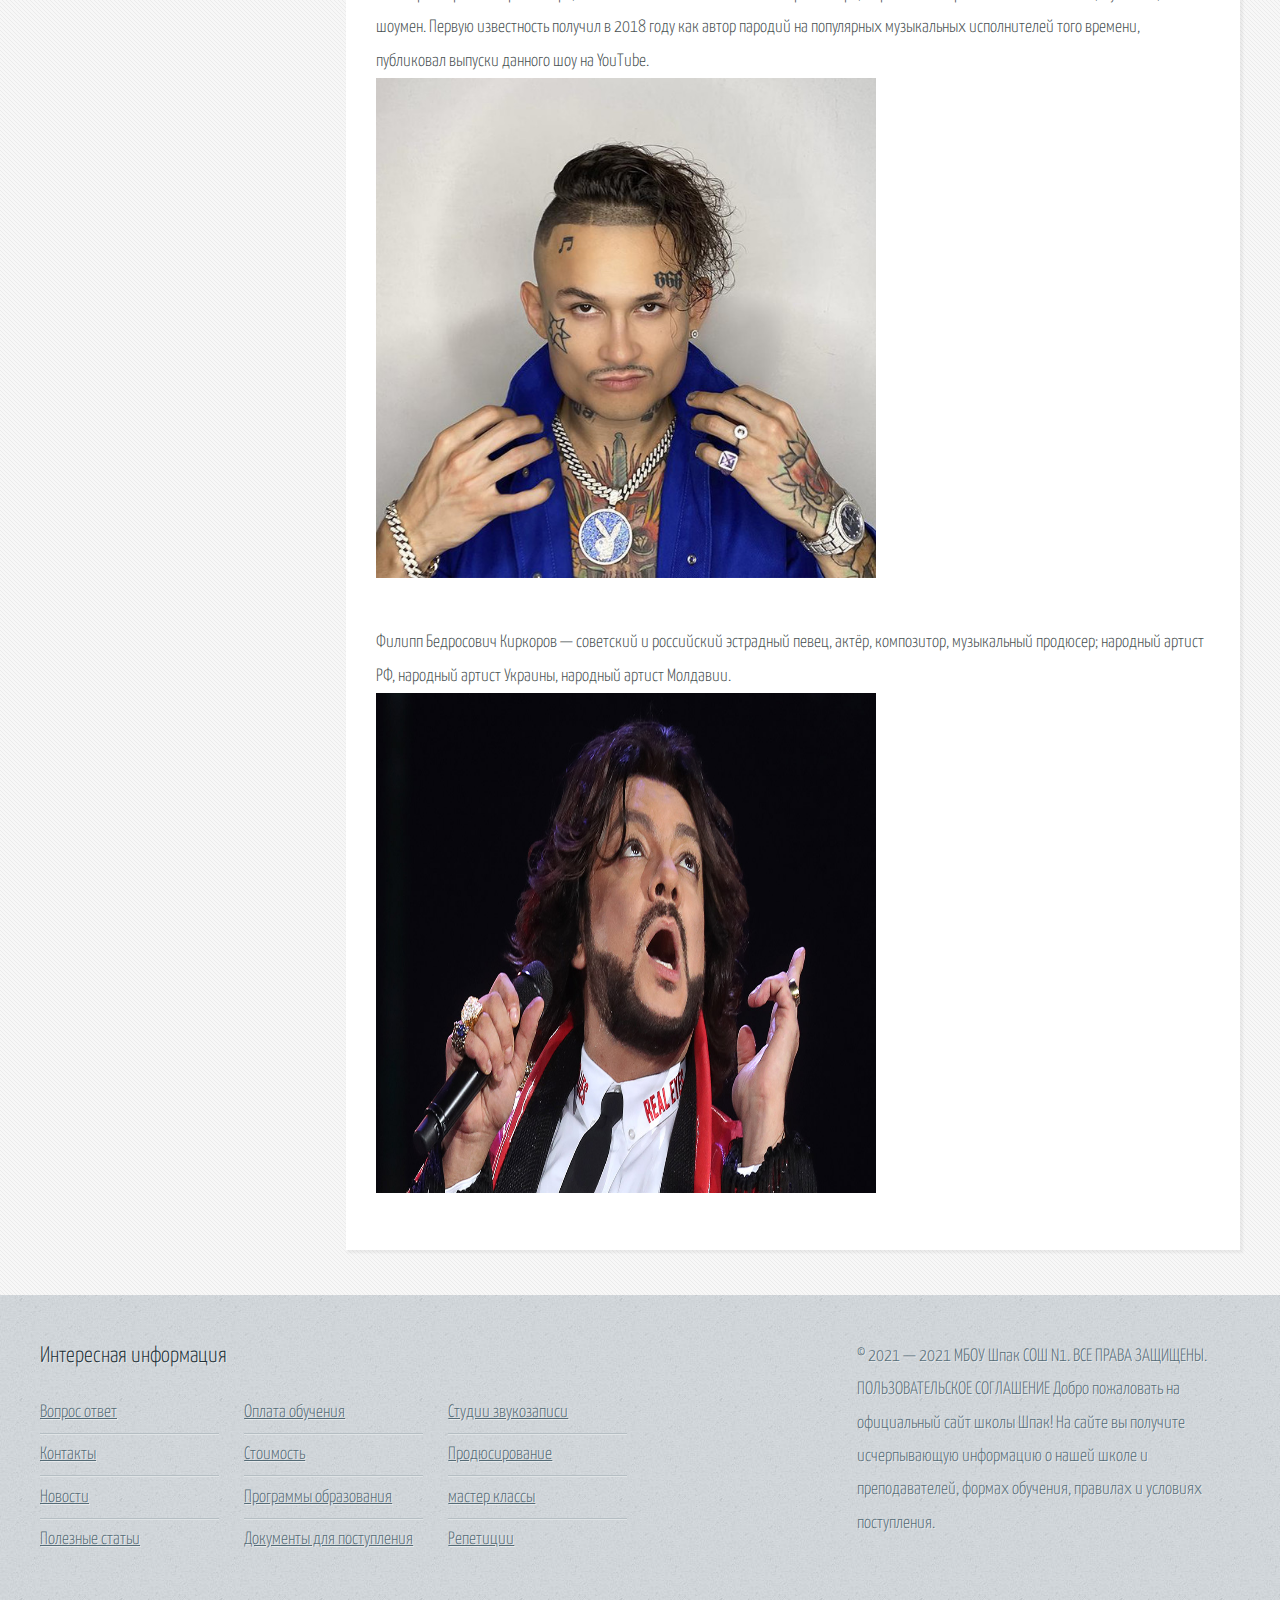
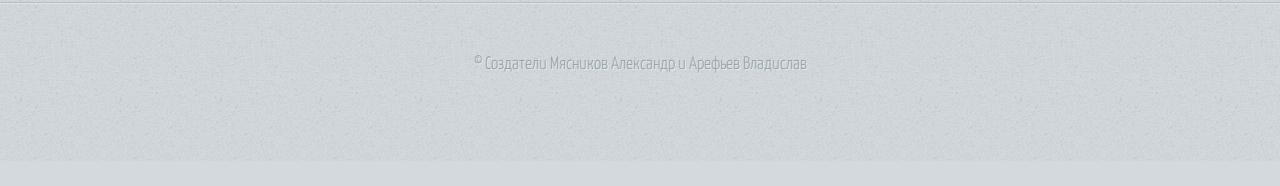
<file: twocolumn2.html>
<!DOCTYPE HTML>

<html>
<head>
    <title>Skila</title>
    <meta charset="utf-8"/>
    <meta name="viewport" content="width=device-width, initial-scale=1"/>
    <script src="assets/js/ie/html5shiv.js"></script>
    <link rel="stylesheet" href="assets/css/main.css"/>
</head>
<body class="subpage">
<div id="page-wrapper">

    <div id="header-wrapper">
        <header id="header" class="container">
            <div class="row">
                <div class="12u">


                    <h1>МБОУ Шпак СОШ №1</h1>


                    <nav id="nav">
                        <a href="index.html">Главная</a>
                        <a href="threecolumn.html">Новости</a>
                        <a href="twocolumn1.html">Прием в школу</a>
                        <a href="twocolumn2.html">Наши сотрудники</a>
                        <a href="registracia.html">Регистрация</a>
                    </nav>

                </div>
            </div>
        </header>
    </div>

    <div id="content-wrapper">
        <div id="content">
            <div class="container">
                <div class="row">
                    <div class="3u 12u(mobile)">

                    </div>
                    <div class="9u 12u(mobile) important(mobile)">

                        <section>
                            <header>
                                <h2>Лучшее педагогическое трио</h2>
                                <h2><img src="images/trio.jpg"></h2>
                            </header>
                            <p>
                               Александр Владимирович Ревва — русский комик, актер, певец и телеведущий, он родился
                                10 сентября 1974 года в украинском городе Донецке. Оригинальная фамилия актера связана
                                с его эстонским происхождением. До переезда в Украину его предки носили фамилию Эрвва.
                                Карьера Александра началась еще в студенчестве, однако лишь в зрелом возрасте он обрел
                                желанную популярность. Комик известен благодаря ярким персонажам, каждого из которых он
                                придумывает самостоятельно. В их числе «бабуля» из шоу Comedy Club и музыкальный исполнитель
                                Артур Пирожков. У него есть и другие псевдонимы — Алексей Новацкий, Супер Стас,
                                Дон Дигидон и Александр Киборгов. Также Ревва появился в картинах «Смешанные чувства»,
                                «Ставка на любовь» и «Легок на помине», участвовал во многих российских телепроектах и д
                                аже снялся в «Ералаше».<br>
                                <img src="images/revva.jpg" width="500px" height="500px">
                            </p>
                            <p>
                                Алишер Тагирович Моргенштерн, более известный мононимно как Моргенштерн, —
                                российский рэп- и поп-исполнитель, музыкант, шоумен. Первую известность получил в 2018 
                                году как автор пародий на популярных музыкальных исполнителей того времени, публиковал 
                                выпуски данного шоу на YouTube. <br>
                                <img src="images/morgen.jpg" width="500px" height="500px">
                            </p>
                            <p>
                               Филипп Бедросович Киркоров — советский и российский эстрадный певец,
                                актёр, композитор, музыкальный продюсер; народный артист РФ, народный артист Украины,
                                народный артист Молдавии. <br>
                                <img src="images/kirkorov.jpg" width="500px" height="500px">
                            </p>
                        </section>

                    </div>
                </div>
            </div>
        </div>
    </div>

    <div id="footer-wrapper">
        <footer id="footer" class="container">
            <div class="row">
                <div class="8u 12u(mobile)">

                    <section>
                        <h2>Интересная информация</h2>
                        <div>
                            <div class="row">
                                <div class="3u 12u(mobile)">
                                    <ul class="link-list last-child">
                                        <li><a href="#">Вопрос ответ</a></li>
                                        <li><a href="#">Контакты</a></li>
                                        <li><a href="#">Новости</a></li>
                                        <li><a href="#">Полезные статьи</a></li>
                                    </ul>
                                </div>
                                <div class="3u 12u(mobile)">
                                    <ul class="link-list last-child">
                                        <li><a href="#">Оплата обучения</a></li>
                                        <li><a href="#">Стоимость</a></li>
                                        <li><a href="#">Программы образования</a></li>
                                        <li><a href="#">Документы для поступления</a></li>
                                    </ul>
                                </div>
                                <div class="3u 12u(mobile)">
                                    <ul class="link-list last-child">
                                        <li><a href="#">Студии звукозаписи</a></li>
                                        <li><a href="#">Продюсирование</a></li>
                                        <li><a href="#">мастер классы</a></li>
                                        <li><a href="#">Репетиции</a></li>
                                    </ul>
                                </div>
                            </div>
                        </div>
                    </section>

                </div>
                <div class="4u 12u(mobile)">

                    <section>
                        <p>
                            © 2021 — 2021 МБОУ Шпак СОШ N1. ВСЕ ПРАВА ЗАЩИЩЕНЫ. ПОЛЬЗОВАТЕЛЬСКОЕ СОГЛАШЕНИЕ
                            Добро пожаловать на официальный сайт школы Шпак! На сайте вы получите исчерпывающую
                            информацию о нашей школе и преподавателей, формах обучения, правилах и
                            условиях поступления.
                        </p>
                    </section>

                </div>
            </div>
        </footer>
    </div>


    <div id="copyright">
        &copy; Создатели Мясников Александр и Арефьев Владислав
    </div>

</div>

<script src="assets/js/jquery.min.js"></script>
<script src="assets/js/skel.min.js"></script>
<script src="assets/js/skel-viewport.min.js"></script>
<script src="assets/js/util.js"></script>
<script src="assets/js/ie/respond.min.js"></script>
<script src="assets/js/main.js"></script>

</body>
</html>
</file>
<file: assets/css/main.css>
@import url("https://fonts.googleapis.com/css?family=Yanone+Kaffeesatz:400,300,200");


html, body, div, span, applet, object, iframe, h1, h2, h3, h4, h5, h6, p, blockquote, pre, a, abbr, acronym, address, big, cite, code, del, dfn, em, img, ins, kbd, q, s, samp, small, strike, strong, sub, sup, tt, var, b, u, i, center, dl, dt, dd, ol, ul, li, fieldset, form, label, legend, table, caption, tbody, tfoot, thead, tr, th, td, article, aside, canvas, details, embed, figure, figcaption, footer, header, hgroup, menu, nav, output, ruby, section, summary, time, mark, audio, video {
    margin: 0;
    padding: 0;
    border: 0;
    font-size: 100%;
    font: inherit;
    vertical-align: baseline;
}

article, aside, details, figcaption, figure, footer, header, hgroup, menu, nav, section {
    display: block;
}

body {
    line-height: 1;
}

ol, ul {
    list-style: none;
}

blockquote, q {
    quotes: none;
}

blockquote:before, blockquote:after, q:before, q:after {
    content: '';
    content: none;
}

table {
    border-collapse: collapse;
    border-spacing: 0;
}

body {
    -webkit-text-size-adjust: none;
}


*, *:before, *:after {
    -moz-box-sizing: border-box;
    -webkit-box-sizing: border-box;
    box-sizing: border-box;
}


.container {
    margin-left: auto;
    margin-right: auto;
}

.container.\31 25\25  {
    width: 100%;
    max-width: 1200px;
    min-width: 960px;
}

.container.\37 5\25  {
    width: 720px;
}

.container.\35 0\25  {
    width: 480px;
}

.container.\32 5\25  {
    width: 240px;
}

.container {
    width: 960px;
}

@media screen and (min-width: 737px) {

    .container.\31 25\25  {
        width: 100%;
        max-width: 1500px;
        min-width: 1200px;
    }

    .container.\37 5\25  {
        width: 900px;
    }

    .container.\35 0\25  {
        width: 600px;
    }

    .container.\32 5\25  {
        width: 300px;
    }

    .container {
        width: 1200px;
    }

}

@media screen and (min-width: 737px) and (max-width: 1200px) {

    .container.\31 25\25  {
        width: 100%;
        max-width: 1250px;
        min-width: 1000px;
    }

    .container.\37 5\25  {
        width: 750px;
    }

    .container.\35 0\25  {
        width: 500px;
    }

    .container.\32 5\25  {
        width: 250px;
    }

    .container {
        width: 1000px;
    }

}

@media screen and (max-width: 736px) {

    .container.\31 25\25  {
        width: 100%;
        max-width: 125%;
        min-width: 100%;
    }

    .container.\37 5\25  {
        width: 75%;
    }

    .container.\35 0\25  {
        width: 50%;
    }

    .container.\32 5\25  {
        width: 25%;
    }

    .container {
        width: 100% !important;
    }

}


.row {
    border-bottom: solid 1px transparent;
    -moz-box-sizing: border-box;
    -webkit-box-sizing: border-box;
    box-sizing: border-box;
}

.row > * {
    float: left;
    -moz-box-sizing: border-box;
    -webkit-box-sizing: border-box;
    box-sizing: border-box;
}

.row:after, .row:before {
    content: '';
    display: block;
    clear: both;
    height: 0;
}

.row.uniform > * > :first-child {
    margin-top: 0;
}

.row.uniform > * > :last-child {
    margin-bottom: 0;
}

.row.\30 \25  > * {
    padding: 0 0 0 0px;
}

.row.\30 \25  {
    margin: 0 0 -1px 0px;
}

.row.uniform.\30 \25  > * {
    padding: 0px 0 0 0px;
}

.row.uniform.\30 \25  {
    margin: 0px 0 -1px 0px;
}

.row > * {
    padding: 0 0 0 40px;
}

.row {
    margin: 0 0 -1px -40px;
}

.row.uniform > * {
    padding: 40px 0 0 40px;
}

.row.uniform {
    margin: -40px 0 -1px -40px;
}

.row.\32 00\25  > * {
    padding: 0 0 0 80px;
}

.row.\32 00\25  {
    margin: 0 0 -1px -80px;
}

.row.uniform.\32 00\25  > * {
    padding: 80px 0 0 80px;
}

.row.uniform.\32 00\25  {
    margin: -80px 0 -1px -80px;
}

.row.\31 50\25  > * {
    padding: 0 0 0 60px;
}

.row.\31 50\25  {
    margin: 0 0 -1px -60px;
}

.row.uniform.\31 50\25  > * {
    padding: 60px 0 0 60px;
}

.row.uniform.\31 50\25  {
    margin: -60px 0 -1px -60px;
}

.row.\35 0\25  > * {
    padding: 0 0 0 20px;
}

.row.\35 0\25  {
    margin: 0 0 -1px -20px;
}

.row.uniform.\35 0\25  > * {
    padding: 20px 0 0 20px;
}

.row.uniform.\35 0\25  {
    margin: -20px 0 -1px -20px;
}

.row.\32 5\25  > * {
    padding: 0 0 0 10px;
}

.row.\32 5\25  {
    margin: 0 0 -1px -10px;
}

.row.uniform.\32 5\25  > * {
    padding: 10px 0 0 10px;
}

.row.uniform.\32 5\25  {
    margin: -10px 0 -1px -10px;
}

.\31 2u, .\31 2u\24  {
    width: 100%;
    clear: none;
    margin-left: 0;
}

.\31 1u, .\31 1u\24  {
    width: 91.6666666667%;
    clear: none;
    margin-left: 0;
}

.\31 0u, .\31 0u\24  {
    width: 83.3333333333%;
    clear: none;
    margin-left: 0;
}

.\39 u, .\39 u\24  {
    width: 75%;
    clear: none;
    margin-left: 0;
}

.\38 u, .\38 u\24  {
    width: 66.6666666667%;
    clear: none;
    margin-left: 0;
}

.\37 u, .\37 u\24  {
    width: 58.3333333333%;
    clear: none;
    margin-left: 0;
}

.\36 u, .\36 u\24  {
    width: 50%;
    clear: none;
    margin-left: 0;
}

.\35 u, .\35 u\24  {
    width: 41.6666666667%;
    clear: none;
    margin-left: 0;
}

.\34 u, .\34 u\24  {
    width: 33.3333333333%;
    clear: none;
    margin-left: 0;
}

.\33 u, .\33 u\24  {
    width: 25%;
    clear: none;
    margin-left: 0;
}

.\32 u, .\32 u\24  {
    width: 16.6666666667%;
    clear: none;
    margin-left: 0;
}

.\31 u, .\31 u\24  {
    width: 8.3333333333%;
    clear: none;
    margin-left: 0;
}

.\31 2u\24  + *,
.\31 1u\24  + *,
.\31 0u\24  + *,
.\39 u\24  + *,
.\38 u\24  + *,
.\37 u\24  + *,
.\36 u\24  + *,
.\35 u\24  + *,
.\34 u\24  + *,
.\33 u\24  + *,
.\32 u\24  + *,
.\31 u\24  + * {
    clear: left;
}

.\-11u {
    margin-left: 91.66667%;
}

.\-10u {
    margin-left: 83.33333%;
}

.\-9u {
    margin-left: 75%;
}

.\-8u {
    margin-left: 66.66667%;
}

.\-7u {
    margin-left: 58.33333%;
}

.\-6u {
    margin-left: 50%;
}

.\-5u {
    margin-left: 41.66667%;
}

.\-4u {
    margin-left: 33.33333%;
}

.\-3u {
    margin-left: 25%;
}

.\-2u {
    margin-left: 16.66667%;
}

.\-1u {
    margin-left: 8.33333%;
}

@media screen and (min-width: 737px) {

    .row > * {
        padding: 25px 0 0 25px;
    }

    .row {
        margin: -25px 0 -1px -25px;
    }

    .row.uniform > * {
        padding: 25px 0 0 25px;
    }

    .row.uniform {
        margin: -25px 0 -1px -25px;
    }

    .row.\32 00\25  > * {
        padding: 50px 0 0 50px;
    }

    .row.\32 00\25  {
        margin: -50px 0 -1px -50px;
    }

    .row.uniform.\32 00\25  > * {
        padding: 50px 0 0 50px;
    }

    .row.uniform.\32 00\25  {
        margin: -50px 0 -1px -50px;
    }

    .row.\31 50\25  > * {
        padding: 37.5px 0 0 37.5px;
    }

    .row.\31 50\25  {
        margin: -37.5px 0 -1px -37.5px;
    }

    .row.uniform.\31 50\25  > * {
        padding: 37.5px 0 0 37.5px;
    }

    .row.uniform.\31 50\25  {
        margin: -37.5px 0 -1px -37.5px;
    }

    .row.\35 0\25  > * {
        padding: 12.5px 0 0 12.5px;
    }

    .row.\35 0\25  {
        margin: -12.5px 0 -1px -12.5px;
    }

    .row.uniform.\35 0\25  > * {
        padding: 12.5px 0 0 12.5px;
    }

    .row.uniform.\35 0\25  {
        margin: -12.5px 0 -1px -12.5px;
    }

    .row.\32 5\25  > * {
        padding: 6.25px 0 0 6.25px;
    }

    .row.\32 5\25  {
        margin: -6.25px 0 -1px -6.25px;
    }

    .row.uniform.\32 5\25  > * {
        padding: 6.25px 0 0 6.25px;
    }

    .row.uniform.\32 5\25  {
        margin: -6.25px 0 -1px -6.25px;
    }

    .\31 2u\28desktop\29, .\31 2u\24\28desktop\29  {
        width: 100%;
        clear: none;
        margin-left: 0;
    }

    .\31 1u\28desktop\29, .\31 1u\24\28desktop\29  {
        width: 91.6666666667%;
        clear: none;
        margin-left: 0;
    }

    .\31 0u\28desktop\29, .\31 0u\24\28desktop\29  {
        width: 83.3333333333%;
        clear: none;
        margin-left: 0;
    }

    .\39 u\28desktop\29, .\39 u\24\28desktop\29  {
        width: 75%;
        clear: none;
        margin-left: 0;
    }

    .\38 u\28desktop\29, .\38 u\24\28desktop\29  {
        width: 66.6666666667%;
        clear: none;
        margin-left: 0;
    }

    .\37 u\28desktop\29, .\37 u\24\28desktop\29  {
        width: 58.3333333333%;
        clear: none;
        margin-left: 0;
    }

    .\36 u\28desktop\29, .\36 u\24\28desktop\29  {
        width: 50%;
        clear: none;
        margin-left: 0;
    }

    .\35 u\28desktop\29, .\35 u\24\28desktop\29  {
        width: 41.6666666667%;
        clear: none;
        margin-left: 0;
    }

    .\34 u\28desktop\29, .\34 u\24\28desktop\29  {
        width: 33.3333333333%;
        clear: none;
        margin-left: 0;
    }

    .\33 u\28desktop\29, .\33 u\24\28desktop\29  {
        width: 25%;
        clear: none;
        margin-left: 0;
    }

    .\32 u\28desktop\29, .\32 u\24\28desktop\29  {
        width: 16.6666666667%;
        clear: none;
        margin-left: 0;
    }

    .\31 u\28desktop\29, .\31 u\24\28desktop\29  {
        width: 8.3333333333%;
        clear: none;
        margin-left: 0;
    }

    .\31 2u\24\28desktop\29  + *,
    .\31 1u\24\28desktop\29  + *,
    .\31 0u\24\28desktop\29  + *,
    .\39 u\24\28desktop\29  + *,
    .\38 u\24\28desktop\29  + *,
    .\37 u\24\28desktop\29  + *,
    .\36 u\24\28desktop\29  + *,
    .\35 u\24\28desktop\29  + *,
    .\34 u\24\28desktop\29  + *,
    .\33 u\24\28desktop\29  + *,
    .\32 u\24\28desktop\29  + *,
    .\31 u\24\28desktop\29  + * {
        clear: left;
    }

    .\-11u\28desktop\29  {
        margin-left: 91.66667%;
    }

    .\-10u\28desktop\29  {
        margin-left: 83.33333%;
    }

    .\-9u\28desktop\29  {
        margin-left: 75%;
    }

    .\-8u\28desktop\29  {
        margin-left: 66.66667%;
    }

    .\-7u\28desktop\29  {
        margin-left: 58.33333%;
    }

    .\-6u\28desktop\29  {
        margin-left: 50%;
    }

    .\-5u\28desktop\29  {
        margin-left: 41.66667%;
    }

    .\-4u\28desktop\29  {
        margin-left: 33.33333%;
    }

    .\-3u\28desktop\29  {
        margin-left: 25%;
    }

    .\-2u\28desktop\29  {
        margin-left: 16.66667%;
    }

    .\-1u\28desktop\29  {
        margin-left: 8.33333%;
    }

}

@media screen and (min-width: 737px) and (max-width: 1200px) {

    .row > * {
        padding: 20px 0 0 20px;
    }

    .row {
        margin: -20px 0 -1px -20px;
    }

    .row.uniform > * {
        padding: 20px 0 0 20px;
    }

    .row.uniform {
        margin: -20px 0 -1px -20px;
    }

    .row.\32 00\25  > * {
        padding: 40px 0 0 40px;
    }

    .row.\32 00\25  {
        margin: -40px 0 -1px -40px;
    }

    .row.uniform.\32 00\25  > * {
        padding: 40px 0 0 40px;
    }

    .row.uniform.\32 00\25  {
        margin: -40px 0 -1px -40px;
    }

    .row.\31 50\25  > * {
        padding: 30px 0 0 30px;
    }

    .row.\31 50\25  {
        margin: -30px 0 -1px -30px;
    }

    .row.uniform.\31 50\25  > * {
        padding: 30px 0 0 30px;
    }

    .row.uniform.\31 50\25  {
        margin: -30px 0 -1px -30px;
    }

    .row.\35 0\25  > * {
        padding: 10px 0 0 10px;
    }

    .row.\35 0\25  {
        margin: -10px 0 -1px -10px;
    }

    .row.uniform.\35 0\25  > * {
        padding: 10px 0 0 10px;
    }

    .row.uniform.\35 0\25  {
        margin: -10px 0 -1px -10px;
    }

    .row.\32 5\25  > * {
        padding: 5px 0 0 5px;
    }

    .row.\32 5\25  {
        margin: -5px 0 -1px -5px;
    }

    .row.uniform.\32 5\25  > * {
        padding: 5px 0 0 5px;
    }

    .row.uniform.\32 5\25  {
        margin: -5px 0 -1px -5px;
    }

    .\31 2u\28tablet\29, .\31 2u\24\28tablet\29  {
        width: 100%;
        clear: none;
        margin-left: 0;
    }

    .\31 1u\28tablet\29, .\31 1u\24\28tablet\29  {
        width: 91.6666666667%;
        clear: none;
        margin-left: 0;
    }

    .\31 0u\28tablet\29, .\31 0u\24\28tablet\29  {
        width: 83.3333333333%;
        clear: none;
        margin-left: 0;
    }

    .\39 u\28tablet\29, .\39 u\24\28tablet\29  {
        width: 75%;
        clear: none;
        margin-left: 0;
    }

    .\38 u\28tablet\29, .\38 u\24\28tablet\29  {
        width: 66.6666666667%;
        clear: none;
        margin-left: 0;
    }

    .\37 u\28tablet\29, .\37 u\24\28tablet\29  {
        width: 58.3333333333%;
        clear: none;
        margin-left: 0;
    }

    .\36 u\28tablet\29, .\36 u\24\28tablet\29  {
        width: 50%;
        clear: none;
        margin-left: 0;
    }

    .\35 u\28tablet\29, .\35 u\24\28tablet\29  {
        width: 41.6666666667%;
        clear: none;
        margin-left: 0;
    }

    .\34 u\28tablet\29, .\34 u\24\28tablet\29  {
        width: 33.3333333333%;
        clear: none;
        margin-left: 0;
    }

    .\33 u\28tablet\29, .\33 u\24\28tablet\29  {
        width: 25%;
        clear: none;
        margin-left: 0;
    }

    .\32 u\28tablet\29, .\32 u\24\28tablet\29  {
        width: 16.6666666667%;
        clear: none;
        margin-left: 0;
    }

    .\31 u\28tablet\29, .\31 u\24\28tablet\29  {
        width: 8.3333333333%;
        clear: none;
        margin-left: 0;
    }

    .\31 2u\24\28tablet\29  + *,
    .\31 1u\24\28tablet\29  + *,
    .\31 0u\24\28tablet\29  + *,
    .\39 u\24\28tablet\29  + *,
    .\38 u\24\28tablet\29  + *,
    .\37 u\24\28tablet\29  + *,
    .\36 u\24\28tablet\29  + *,
    .\35 u\24\28tablet\29  + *,
    .\34 u\24\28tablet\29  + *,
    .\33 u\24\28tablet\29  + *,
    .\32 u\24\28tablet\29  + *,
    .\31 u\24\28tablet\29  + * {
        clear: left;
    }

    .\-11u\28tablet\29  {
        margin-left: 91.66667%;
    }

    .\-10u\28tablet\29  {
        margin-left: 83.33333%;
    }

    .\-9u\28tablet\29  {
        margin-left: 75%;
    }

    .\-8u\28tablet\29  {
        margin-left: 66.66667%;
    }

    .\-7u\28tablet\29  {
        margin-left: 58.33333%;
    }

    .\-6u\28tablet\29  {
        margin-left: 50%;
    }

    .\-5u\28tablet\29  {
        margin-left: 41.66667%;
    }

    .\-4u\28tablet\29  {
        margin-left: 33.33333%;
    }

    .\-3u\28tablet\29  {
        margin-left: 25%;
    }

    .\-2u\28tablet\29  {
        margin-left: 16.66667%;
    }

    .\-1u\28tablet\29  {
        margin-left: 8.33333%;
    }

}

@media screen and (max-width: 736px) {

    .row > * {
        padding: 20px 0 0 20px;
    }

    .row {
        margin: -20px 0 -1px -20px;
    }

    .row.uniform > * {
        padding: 20px 0 0 20px;
    }

    .row.uniform {
        margin: -20px 0 -1px -20px;
    }

    .row.\32 00\25  > * {
        padding: 40px 0 0 40px;
    }

    .row.\32 00\25  {
        margin: -40px 0 -1px -40px;
    }

    .row.uniform.\32 00\25  > * {
        padding: 40px 0 0 40px;
    }

    .row.uniform.\32 00\25  {
        margin: -40px 0 -1px -40px;
    }

    .row.\31 50\25  > * {
        padding: 30px 0 0 30px;
    }

    .row.\31 50\25  {
        margin: -30px 0 -1px -30px;
    }

    .row.uniform.\31 50\25  > * {
        padding: 30px 0 0 30px;
    }

    .row.uniform.\31 50\25  {
        margin: -30px 0 -1px -30px;
    }

    .row.\35 0\25  > * {
        padding: 10px 0 0 10px;
    }

    .row.\35 0\25  {
        margin: -10px 0 -1px -10px;
    }

    .row.uniform.\35 0\25  > * {
        padding: 10px 0 0 10px;
    }

    .row.uniform.\35 0\25  {
        margin: -10px 0 -1px -10px;
    }

    .row.\32 5\25  > * {
        padding: 5px 0 0 5px;
    }

    .row.\32 5\25  {
        margin: -5px 0 -1px -5px;
    }

    .row.uniform.\32 5\25  > * {
        padding: 5px 0 0 5px;
    }

    .row.uniform.\32 5\25  {
        margin: -5px 0 -1px -5px;
    }

    .\31 2u\28mobile\29, .\31 2u\24\28mobile\29  {
        width: 100%;
        clear: none;
        margin-left: 0;
    }

    .\31 1u\28mobile\29, .\31 1u\24\28mobile\29  {
        width: 91.6666666667%;
        clear: none;
        margin-left: 0;
    }

    .\31 0u\28mobile\29, .\31 0u\24\28mobile\29  {
        width: 83.3333333333%;
        clear: none;
        margin-left: 0;
    }

    .\39 u\28mobile\29, .\39 u\24\28mobile\29  {
        width: 75%;
        clear: none;
        margin-left: 0;
    }

    .\38 u\28mobile\29, .\38 u\24\28mobile\29  {
        width: 66.6666666667%;
        clear: none;
        margin-left: 0;
    }

    .\37 u\28mobile\29, .\37 u\24\28mobile\29  {
        width: 58.3333333333%;
        clear: none;
        margin-left: 0;
    }

    .\36 u\28mobile\29, .\36 u\24\28mobile\29  {
        width: 50%;
        clear: none;
        margin-left: 0;
    }

    .\35 u\28mobile\29, .\35 u\24\28mobile\29  {
        width: 41.6666666667%;
        clear: none;
        margin-left: 0;
    }

    .\34 u\28mobile\29, .\34 u\24\28mobile\29  {
        width: 33.3333333333%;
        clear: none;
        margin-left: 0;
    }

    .\33 u\28mobile\29, .\33 u\24\28mobile\29  {
        width: 25%;
        clear: none;
        margin-left: 0;
    }

    .\32 u\28mobile\29, .\32 u\24\28mobile\29  {
        width: 16.6666666667%;
        clear: none;
        margin-left: 0;
    }

    .\31 u\28mobile\29, .\31 u\24\28mobile\29  {
        width: 8.3333333333%;
        clear: none;
        margin-left: 0;
    }

    .\31 2u\24\28mobile\29  + *,
    .\31 1u\24\28mobile\29  + *,
    .\31 0u\24\28mobile\29  + *,
    .\39 u\24\28mobile\29  + *,
    .\38 u\24\28mobile\29  + *,
    .\37 u\24\28mobile\29  + *,
    .\36 u\24\28mobile\29  + *,
    .\35 u\24\28mobile\29  + *,
    .\34 u\24\28mobile\29  + *,
    .\33 u\24\28mobile\29  + *,
    .\32 u\24\28mobile\29  + *,
    .\31 u\24\28mobile\29  + * {
        clear: left;
    }

    .\-11u\28mobile\29  {
        margin-left: 91.66667%;
    }

    .\-10u\28mobile\29  {
        margin-left: 83.33333%;
    }

    .\-9u\28mobile\29  {
        margin-left: 75%;
    }

    .\-8u\28mobile\29  {
        margin-left: 66.66667%;
    }

    .\-7u\28mobile\29  {
        margin-left: 58.33333%;
    }

    .\-6u\28mobile\29  {
        margin-left: 50%;
    }

    .\-5u\28mobile\29  {
        margin-left: 41.66667%;
    }

    .\-4u\28mobile\29  {
        margin-left: 33.33333%;
    }

    .\-3u\28mobile\29  {
        margin-left: 25%;
    }

    .\-2u\28mobile\29  {
        margin-left: 16.66667%;
    }

    .\-1u\28mobile\29  {
        margin-left: 8.33333%;
    }

}


body {
    background: #D4D9DD url("images/bg03.jpg");
    color: #474f51;
    font-size: 13.5pt;
    font-family: 'Yanone Kaffeesatz';
    line-height: 1.85em;
    font-weight: 300;
}

input, textarea, select {
    color: #474f51;
    font-size: 13.5pt;
    font-family: 'Yanone Kaffeesatz';
    line-height: 1.85em;
    font-weight: 300;
}

ul, ol, p, dl {
    margin: 0 0 2em 0;
}
ul.morgen{
    text-align: center;
    font-size: 1.5em;
    line-height: 180%;

}

a {
    text-decoration: underline;
}
p.revva{
    text-align: right;
}

a:hover {
    text-decoration: none;
}

section > :last-child,
.last-child {
    margin-bottom: 0 !important;
}


.link-list li {
    padding: 0.2em 0 0.2em 0;
}

.link-list li:first-child {
    padding-top: 0 !important;
    border-top: 0 !important;
}

.link-list li:last-child {
    padding-bottom: 0 !important;
    border-bottom: 0 !important;
}

.quote-list li {
    padding: 1em 0 1em 0;
    overflow: hidden;
}

.quote-list li:first-child {
    padding-top: 0 !important;
    border-top: 0 !important;
}

.quote-list li:last-child {
    padding-bottom: 0 !important;
    border-bottom: 0 !important;
}

.quote-list li img {
    float: left;
}

.quote-list li p {
    margin: 0 0 0 90px;
    font-size: 1.2em;
    font-style: italic;
}

.quote-list li span {
    display: block;
    margin-left: 90px;
    font-size: 0.9em;
    font-weight: 400;
}

.check-list li {
    padding: 0.7em 0 0.7em 45px;
    font-size: 1.2em;
    background: url("images/icon-checkmark.png") 0px 1.05em no-repeat;
}

.check-list li:first-child {
    padding-top: 0 !important;
    border-top: 0 !important;
    background-position: 0 0.3em;
}

.check-list li:last-child {
    padding-bottom: 0 !important;
    border-bottom: 0 !important;
}

.feature-image {
    display: block;
    margin: 0 0 2em 0;
    outline: 0;
}

.feature-image img {
    display: block;
    width: 100%;
}

.bordered-feature-image {
    display: block;
    background: #fff url("images/bg04.png");
    padding: 10px;
    box-shadow: 3px 3px 3px 1px rgba(0, 0, 0, 0.15);
    margin: 0 0 1.5em 0;
    outline: 0;
}

.bordered-feature-image img {
    display: block;
    width: 100%;
}




#content .quote-list li {
    border-bottom: solid 1px #e2e6e8;
}

#content .link-list li {
    border-bottom: solid 1px #e2e6e8;
}

#content .check-list li {
    border-bottom: solid 1px #e2e6e8;
}


#footer .quote-list li {
    border-top: solid 1px #e0e4e6;
    border-bottom: solid 1px #b5bec3;
}

#footer .link-list li {
    border-top: solid 1px #e0e4e6;
    border-bottom: solid 1px #b5bec3;
}

#footer .check-list li {
    border-top: solid 1px #e0e4e6;
    border-bottom: solid 1px #b5bec3;
}


@media screen and (min-width: 737px) {

    body {
        min-width: 1200px;
    }

    section:last-child {
        margin-bottom: 0 !important;
    }


    #header-wrapper {
        background: #a66d6d url("images/bg01.jpg");
    }

    .subpage #header-wrapper {
        height: 150px;
    }

    #features-wrapper {
        background: #353D40 url("images/bg02.jpg");
        border-bottom: solid 1px #272e31;
        padding: 45px 0 45px 0;
        text-shadow: -1px -1px 1px rgba(0, 0, 0, 0.75);
    }

    #content-wrapper {
        background: #f7f7f7 url("images/bg04.png");
        border-top: solid 1px #fff;
        padding: 45px 0 45px 0;
    }

    #footer-wrapper {
        padding: 45px 0 45px 0;
        text-shadow: 1px 1px 1px white;
    }

    #header {
        min-height: 155px;
        position: relative;
        color: white;
    }

    #header h1 {
        position: absolute;
        left: 0;
        bottom: 35px;
        font-size: 2.75em;
    }

    #header h1 a {
        color: #fff;
        text-decoration: none;
    }

    #header nav {
        position: absolute;
        right: 0;
        bottom: 35px;
        font-weight: 200;
    }

    #header nav a {
        color: #c6c8c8;
        text-decoration: none;
        font-size: 2em;
        margin-left: 60px;
        outline: 0;
    }

    #header nav a:hover {
        color: #f6f8f8;
    }


    #banner {
        border-top: solid 1px #222628;
        padding: 35px 0 100px 0;
        color: white;
    }


    #banner .bordered-feature-image {
        margin-bottom: 0px;
    }

    #banner p {
        font-size: 2em;
        font-weight: 200;
        line-height: 1.25em;
        padding-right: 1em;
        padding-top: 2em;
        margin: 0 0 1em 0;
    }


    #features {
        color: #a0a8ab;
    }

    #features h2 {
        font-size: 1.25em;
        color: #fff;
        margin: 0 0 0.25em 0;
    }

    #features a {
        color: #e0e8eb;
    }

    #features strong {
        color: #fff;
    }

    #content section {
        background: #fff;
        padding: 40px 30px 45px 30px;
        box-shadow: 2px 2px 2px 1px rgba(128, 128, 128, 0.1);
        margin: 0 0 10% 0;
    }

    #content h2 {
        font-size: 1.8em;
        color: #000000;
        margin: 0 0 0.25em 0;
        text-align: center;
    }

    #content h3 {
        color: #000000;
        font-size: 1.25em;
    }

    #content a {
        color: #c40808;
        text-decoration: none;

    }

    #content header {
        margin: 0 0 2em 0;
    }

    #footer {
        color: #546b76;
        text-shadow: 1px 1px 0px rgba(255, 255, 255, 0.5);
    }

    #footer h2 {
        font-size: 1.25em;
        color: #212f35;
        margin: 0 0 1em 0;
    }

    #footer a {
        color: #546b76;
    }

    #copyright {
        border-top: solid 1px #b5bec3;
        box-shadow: inset 0px 1px 0px 0px #e0e4e7;
        text-align: center;
        padding: 45px 0 80px 0;
        color: #8d9ca3;
        text-shadow: 1px 1px 0px rgba(255, 255, 255, 0.5);
    }

    #copyright a {
        color: #8d9ca3;
    }

}


@media screen and (min-width: 737px) and (max-width: 1200px) {

    body {
        min-width: 1000px;
    }

    .check-list li {
        font-size: 1em;
        line-height: 2em;
    }

    .quote-list li {
        padding: 1em 0 1em 0;
    }

    .quote-list li img {
        width: 60px;
    }

    .quote-list li p {
        margin: 0 0 0 80px;
        font-size: 1em;
        font-style: italic;
        line-height: 1.8em;
    }

    .quote-list li span {
        display: block;
        margin-left: 80px;
        font-size: 0.8em;
        font-weight: 400;
        line-height: 1.8em;
    }

    .feature-image {
        margin: 0 0 1em 0;
    }

    .button-big {
        font-size: 1.5em;
        padding: 10px 35px 10px 35px;
    }


    #banner p {
        font-size: 1.75em;
    }

    #header h1 {
        font-size: 2.25em;
    }

    #header nav a {
        font-size: 1.1em;
    }

    #content h2 {
        font-size: 1.4em;
    }

    #content h3 {
        font-size: 1.1em;
    }

    #content header {
        margin: 0 0 1.25em 0;
    }

}


#navPanel, #titleBar {
    display: none;
}

@media screen and (max-width: 736px) {

    html, body {
        overflow-x: hidden;
    }

    body, input, textarea, select {
        font-size: 13pt;
        line-height: 1.4em;
    }

    .link-list li {
        padding: 0.75em 0 0.75em 0;
    }

    .quote-list li p {
        margin-bottom: 0.5em;
    }

    .check-list li {
        font-size: 1em;
    }

    .button-big {
        font-size: 1.5em;
        padding: 10px 35px 10px 35px;
    }

    #header-wrapper {
        background: #3B4346 url("images/bg01.jpg") top center;
    }

    #features-wrapper {
        background: #353D40 url("images/bg02.jpg");
        padding: 15px 15px 30px 15px;
        text-shadow: -1px -1px 1px rgba(0, 0, 0, 0.75);
    }

    #content-wrapper {
        background: #f7f7f7 url("images/bg04.png");
        padding: 5px;
    }

    .subpage #content-wrapper {
        padding-top: 44px;
    }

    #footer-wrapper {
        padding: 40px 15px 15px 15px;
        text-shadow: 1px 1px 1px white;
    }

    #header {
        display: none;
    }

    #banner {
        position: relative;
        color: #fff;
        text-align: center;
        padding: 30px 30px 15px 30px;
        margin-top: 44px;
    }

    #banner .bordered-feature-image {
        display: none;
    }

    #banner p {
        font-size: 1.25em;
        font-weight: 200;
        line-height: 1.25em;
        margin: 0 0 1em 0;
    }

    #features {
        color: #a0a8ab;
    }

    #features section {
        padding: 0 0 25px 0;
        margin: 0 0 25px 0;
        border-bottom: solid 1px #51575a;
        box-shadow: inset 0px -1px 0px 0px #272d30;
    }

    #features > div > div:last-child > section {
        padding-bottom: 0;
        margin-bottom: 0;
        border-bottom: 0;
        box-shadow: none;
    }

    #features h2 {
        font-size: 1.25em;
        color: #fff;
        margin: 0 0 0.25em 0;
    }

    #features a {
        color: #e0e8eb;
    }

    #features strong {
        color: #fff;
    }

    #content section {
        background: #fff;
        box-shadow: inset 0px 0px 0px 1px rgba(128, 128, 128, 0.2);
        padding: 30px 15px 30px 15px;
        margin: 0 0 5px 0;
    }

    #content h2 {
        font-size: 1.25em;
        color: #373f42;
        margin: 0 0 0.1em 0;
    }

    #content h3 {
        color: #96a9b5;
        font-size: 1em;
    }
    #content .slavik{
        display: block;
        margin: 0 auto;
    }
    #content a {
        color: #ED391B;
    }

    #content header {
        margin: 0 0 1.25em 0;
    }


    #footer {
        color: #546b76;
        text-shadow: 1px 1px 0px rgba(255, 255, 255, 0.5);
    }
    #footer section {
        margin: 0 0 40px 0;
    }

    #footer h2 {
        font-size: 1.25em;
        color: #212f35;
        margin: 0 0 0.75em 0;
    }

    #footer a {
        color: #546b76;
    }

    #footer .link-list {
        margin: 0 0 30px 0 !important;
    }

    #copyright {
        border-top: solid 1px #b5bec3;
        box-shadow: inset 0px 1px 0px 0px #e0e4e7;
        text-align: center;
        padding: 20px 30px 20px 30px;
        color: #8d9ca3;
        text-shadow: 1px 1px 0px rgba(255, 255, 255, 0.5);
    }

    #copyright a {
        color: #8d9ca3;
    }


    #page-wrapper {
        -moz-backface-visibility: hidden;
        -webkit-backface-visibility: hidden;
        -ms-backface-visibility: hidden;
        backface-visibility: hidden;
        -moz-transition: -moz-transform 0.5s ease;
        -webkit-transition: -webkit-transform 0.5s ease;
        -ms-transition: -ms-transform 0.5s ease;
        transition: transform 0.5s ease;
        padding-bottom: 1px;

    }

    #titleBar {
        -moz-backface-visibility: hidden;
        -webkit-backface-visibility: hidden;
        -ms-backface-visibility: hidden;
        backface-visibility: hidden;
        -moz-transition: -moz-transform 0.5s ease;
        -webkit-transition: -webkit-transform 0.5s ease;
        -ms-transition: -ms-transform 0.5s ease;
        transition: transform 0.5s ease;
        display: block;
        height: 44px;
        left: 0;
        position: fixed;
        top: 0;
        width: 100%;
        z-index: 10001;
        color: #fff;
        background: url("images/bg04.jpg");
        box-shadow: inset 0px -20px 70px 0px rgba(200, 220, 245, 0.1), inset 0px -1px 0px 0px rgba(255, 255, 255, 0.1), 0px 1px 7px 0px rgba(0, 0, 0, 0.6);
        text-shadow: -1px -1px 1px rgba(0, 0, 0, 0.75);
    }

    #titleBar .title {
        display: block;
        text-align: center;
        font-size: 1.2em;
        font-weight: 400;
        line-height: 44px;
    }

    #titleBar .toggle {
        position: absolute;
        left: 0;
        top: 0;
        width: 80px;
        height: 60px;
    }

    #titleBar .toggle:after {
        content: '';
        display: block;
        position: absolute;
        top: 6px;
        left: 6px;
        color: #fff;
        background: rgba(255, 255, 255, 0.025);
        box-shadow: inset 0px 1px 0px 0px rgba(255, 255, 255, 0.1), inset 0px 0px 0px 1px rgba(255, 255, 255, 0.05), inset 0px -8px 10px 0px rgba(0, 0, 0, 0.15), 0px 1px 2px 0px rgba(0, 0, 0, 0.25);
        text-shadow: -1px -1px 1px black;
        width: 49px;
        height: 31px;
        border-radius: 8px;
    }

    #titleBar .toggle:before {
        content: '';
        position: absolute;
        width: 20px;
        height: 30px;
        background: url("images/mobileUI-site-nav-opener-bg.svg");
        top: 15px;
        left: 20px;
        z-index: 1;
        opacity: 0.25;
    }

    #titleBar .toggle:active:after {
        background: rgba(255, 255, 255, 0.05);
    }

    #navPanel {
        -moz-backface-visibility: hidden;
        -webkit-backface-visibility: hidden;
        -ms-backface-visibility: hidden;
        backface-visibility: hidden;
        -moz-transform: translateX(-275px);
        -webkit-transform: translateX(-275px);
        -ms-transform: translateX(-275px);
        transform: translateX(-275px);
        -moz-transition: -moz-transform 0.5s ease;
        -webkit-transition: -webkit-transform 0.5s ease;
        -ms-transition: -ms-transform 0.5s ease;
        transition: transform 0.5s ease;
        display: block;
        height: 100%;
        left: 0;
        overflow-y: auto;
        position: fixed;
        top: 0;
        width: 275px;
        z-index: 10002;
        background: url("images/bg04.jpg");
        box-shadow: inset -1px 0px 0px 0px rgba(255, 255, 255, 0.25), inset -2px 0px 25px 0px rgba(0, 0, 0, 0.5);
        text-shadow: -1px -1px 1px black;
    }

    #navPanel .link {
        display: block;
        color: #fff;
        text-decoration: none;
        font-size: 1.25em;
        line-height: 2em;
        padding: 0.5em 1.5em 0.5em 1.5em;
        border-top: solid 1px #373d40;
        border-bottom: solid 1px rgba(0, 0, 0, 0.4);
    }

    #navPanel .link:first-child {
        border-top: 0;
    }

    #navPanel .link:last-child {
        border-bottom: 0;
    }

    body.navPanel-visible #page-wrapper {
        -moz-transform: translateX(275px);
        -webkit-transform: translateX(275px);
        -ms-transform: translateX(275px);
        transform: translateX(275px);
    }

    body.navPanel-visible #titleBar {
        -moz-transform: translateX(275px);
        -webkit-transform: translateX(275px);
        -ms-transform: translateX(275px);
        transform: translateX(275px);
    }

    body.navPanel-visible #navPanel {
        -moz-transform: translateX(0);
        -webkit-transform: translateX(0);
        -ms-transform: translateX(0);
        transform: translateX(0);
    }

}
</file>
<file: assets/css/ie9.css>
/*
	Halcyonic by HTML5 UP
	html5up.net | @ajlkn
	Free for personal and commercial use under the CCA 3.0 license (html5up.net/license)
*/

/* Multi-use */

	.button-big {
		background-image: url("images/ie/button-big.svg");
	}

	.button-big:hover {
		background-image: url("images/ie/button-big-hover.svg");
	}

	.button-big:active {
		background-image: url("images/ie/button-big-active.svg");
	}
</file>
